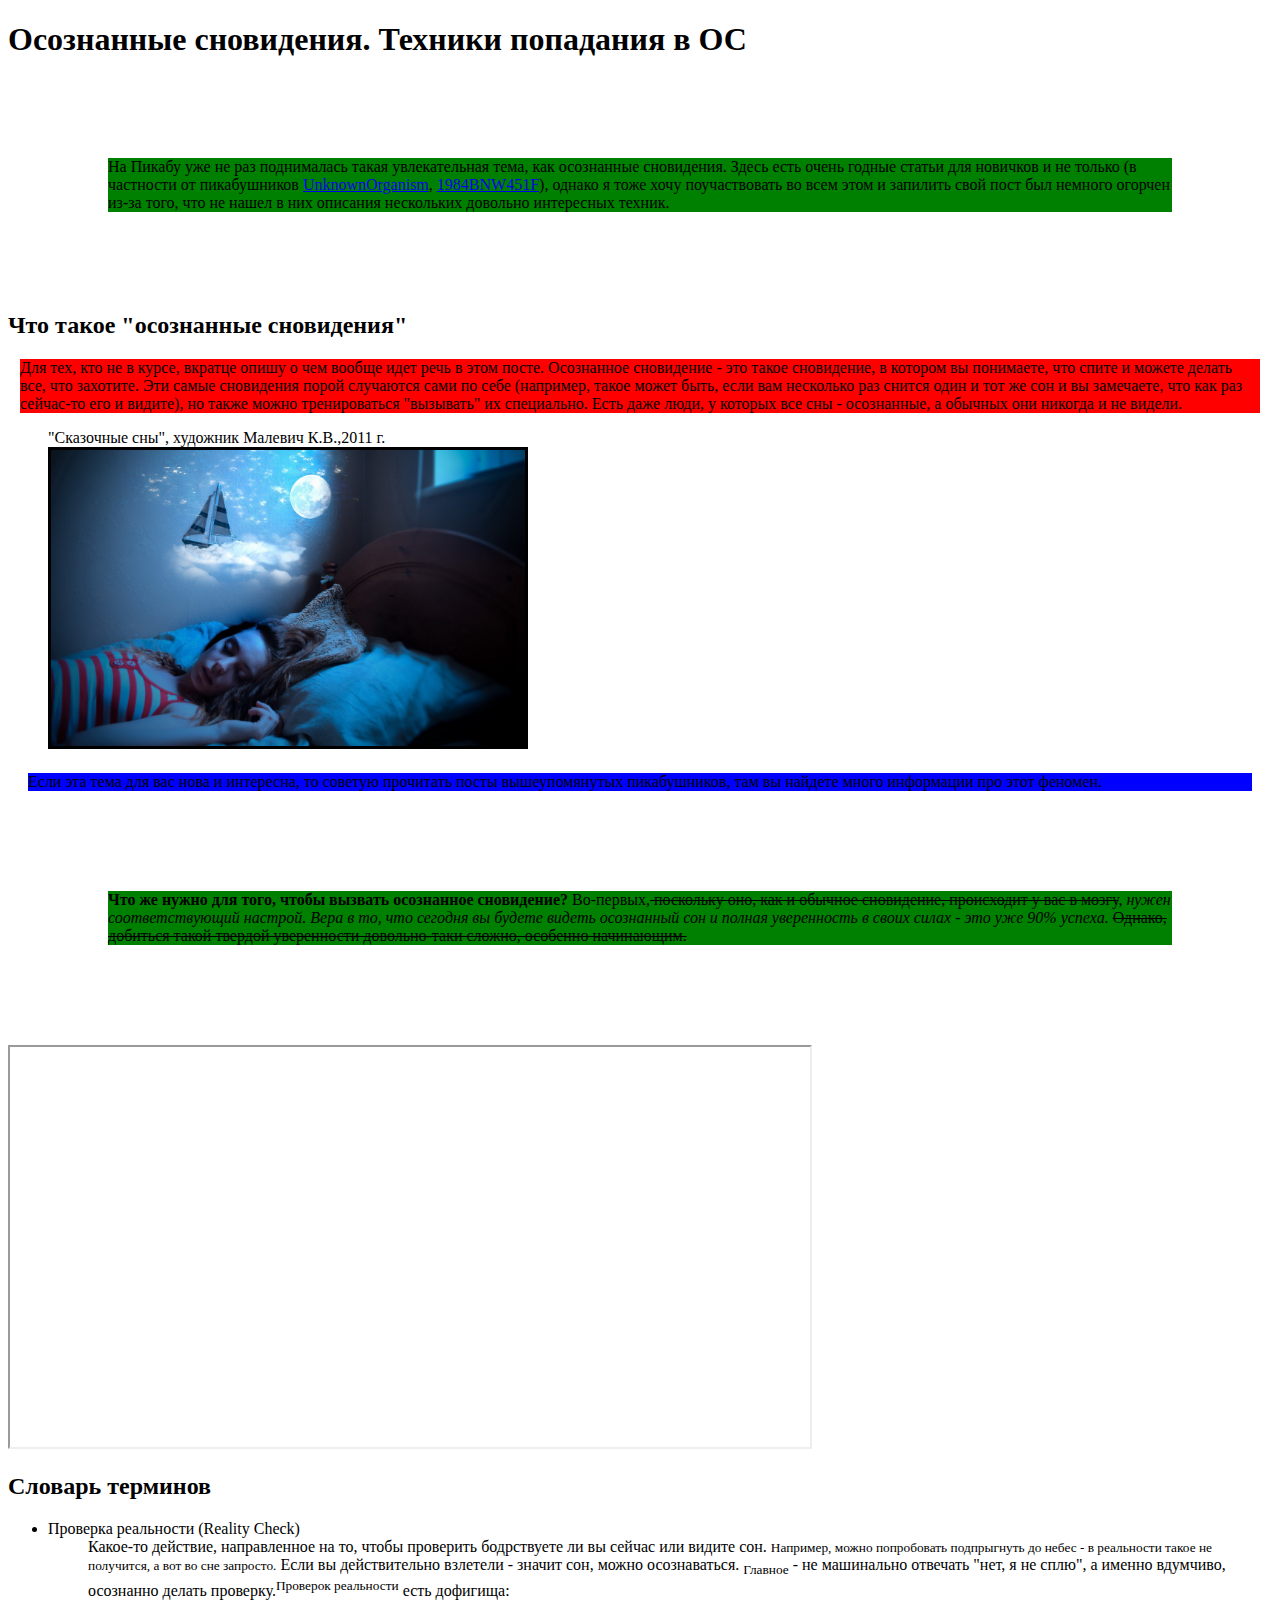
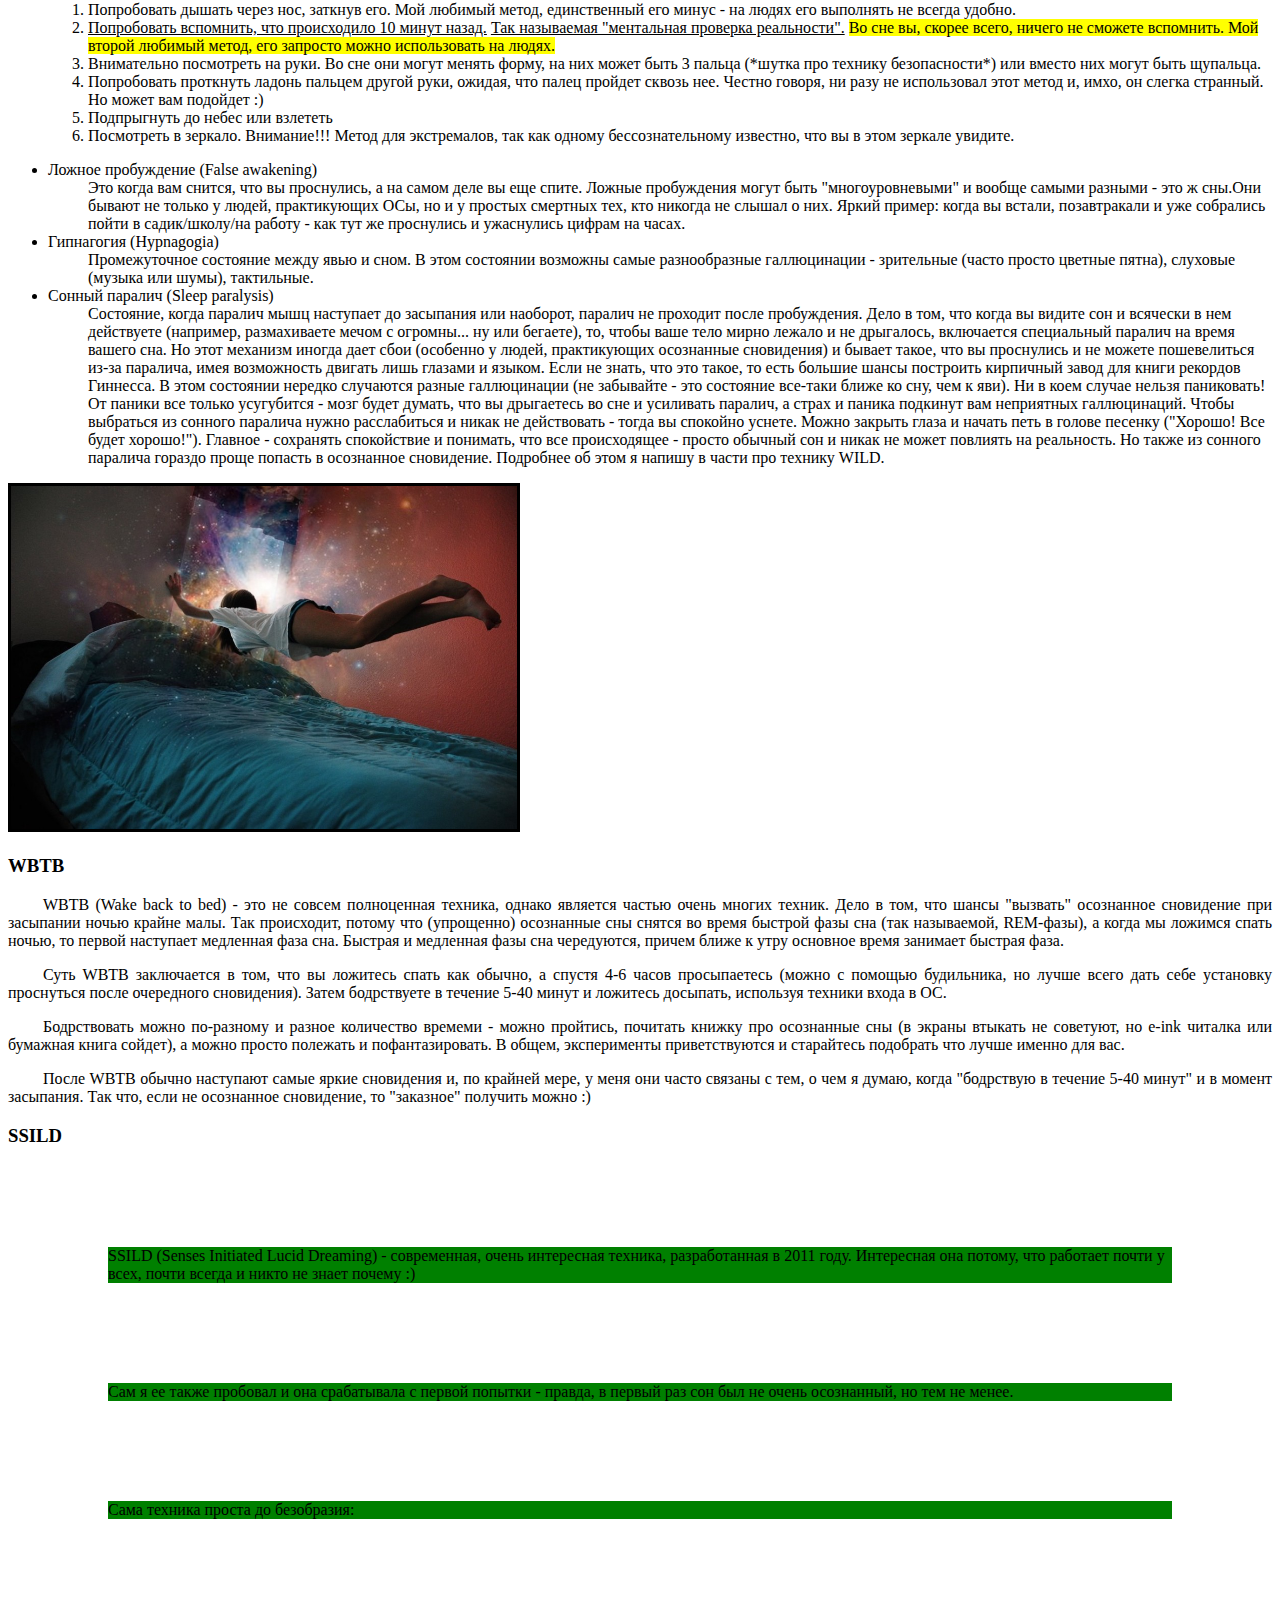
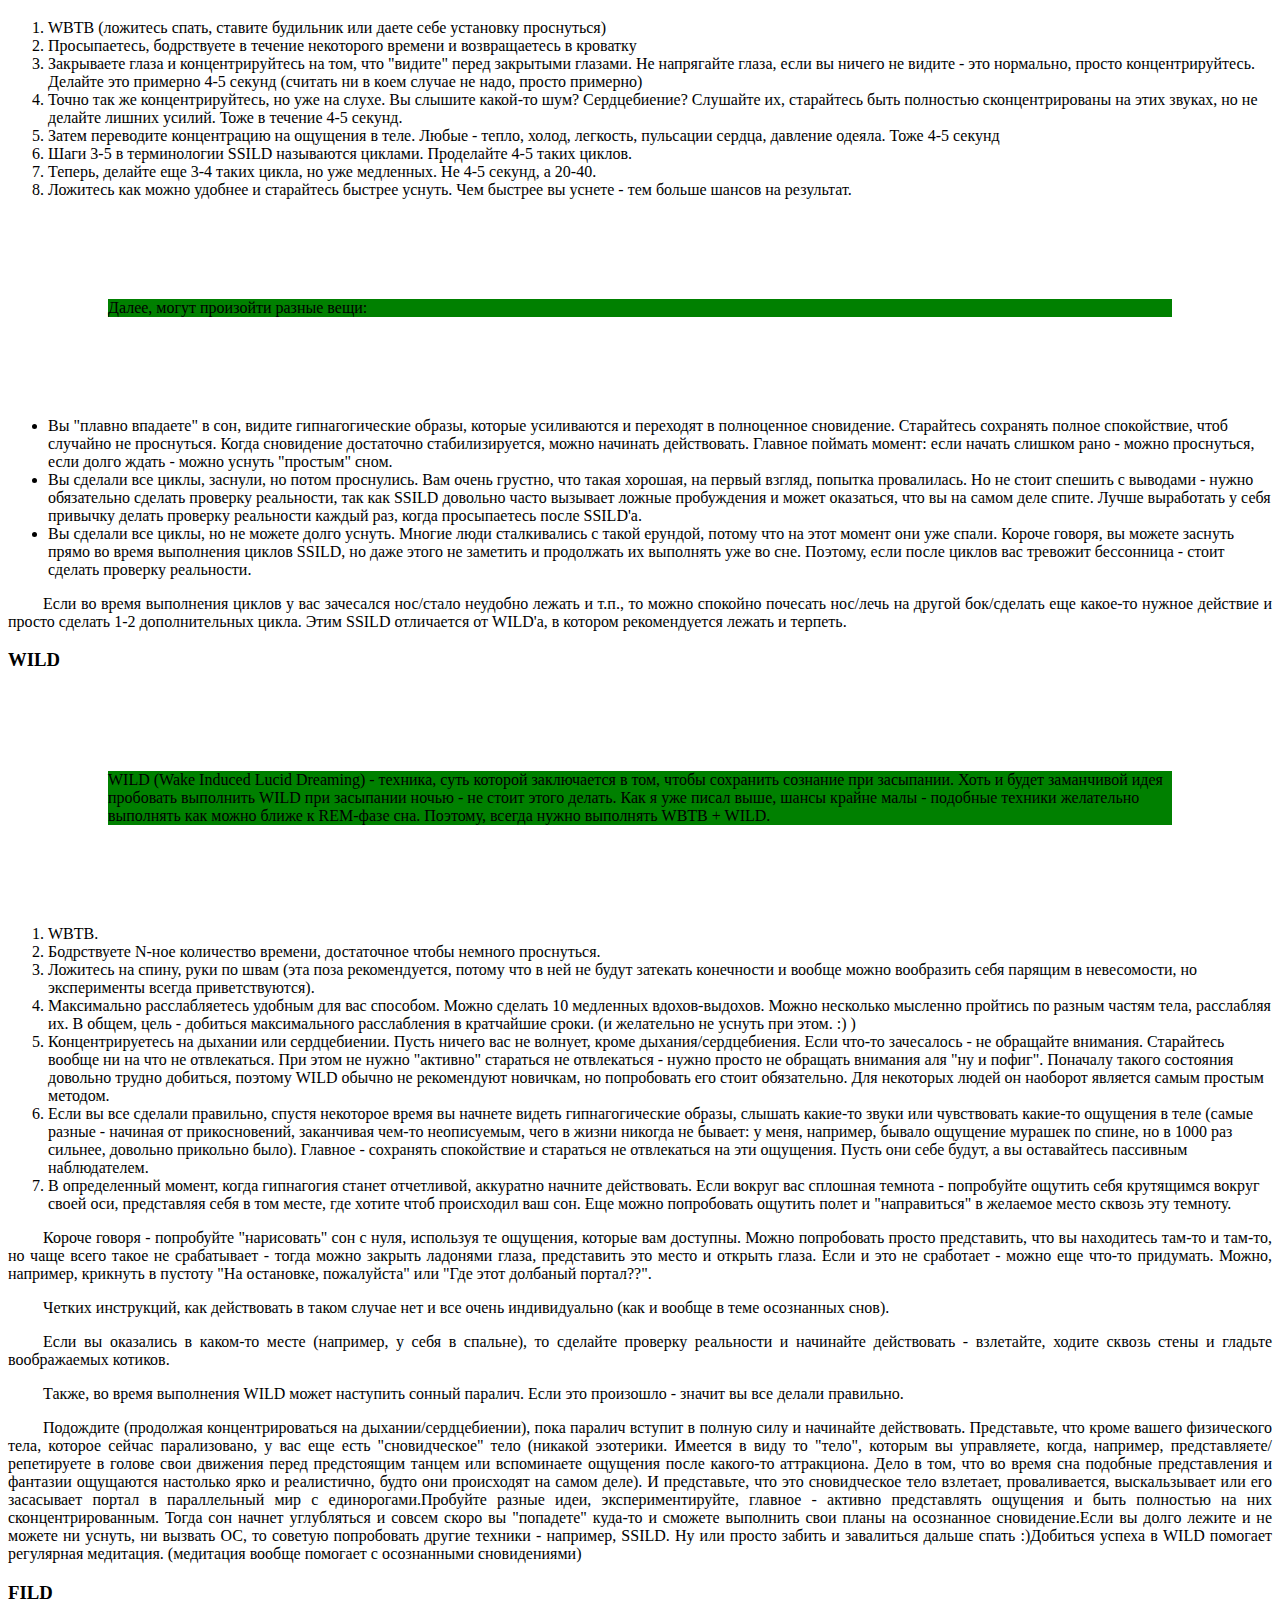
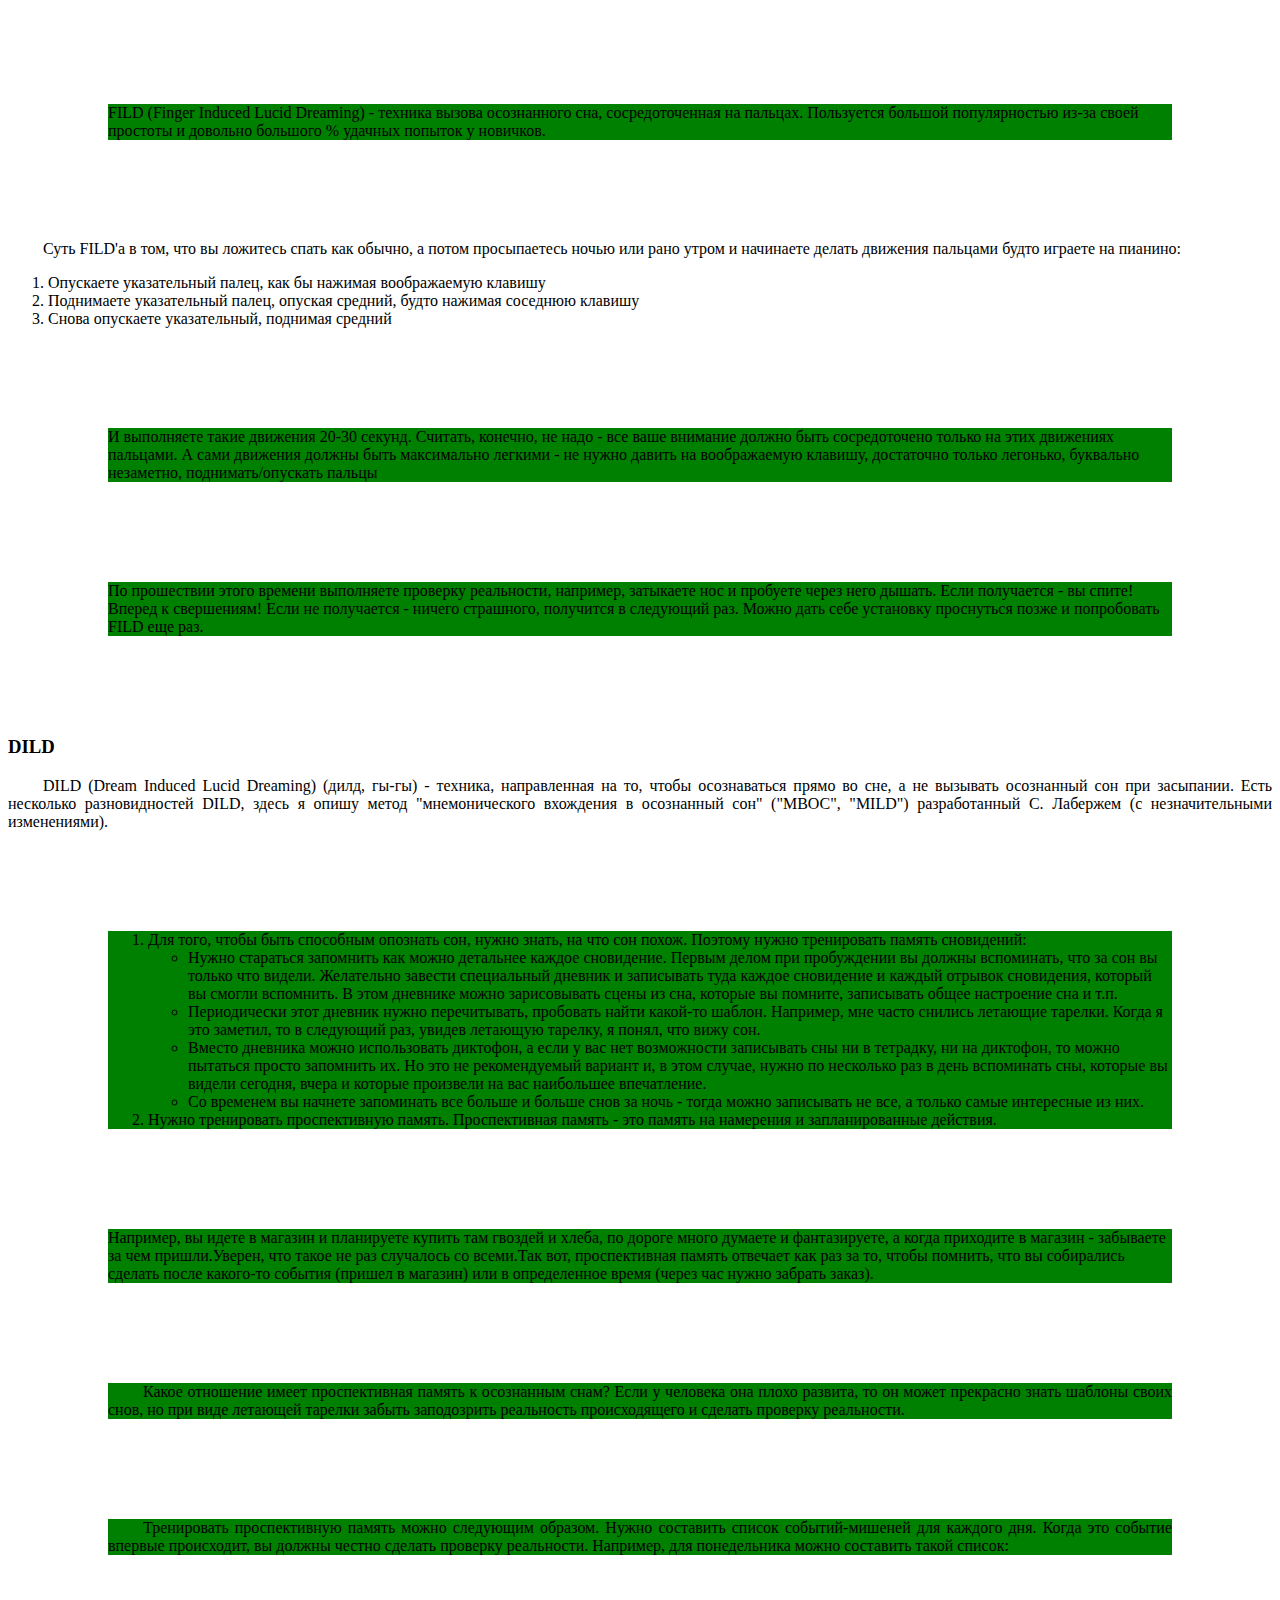
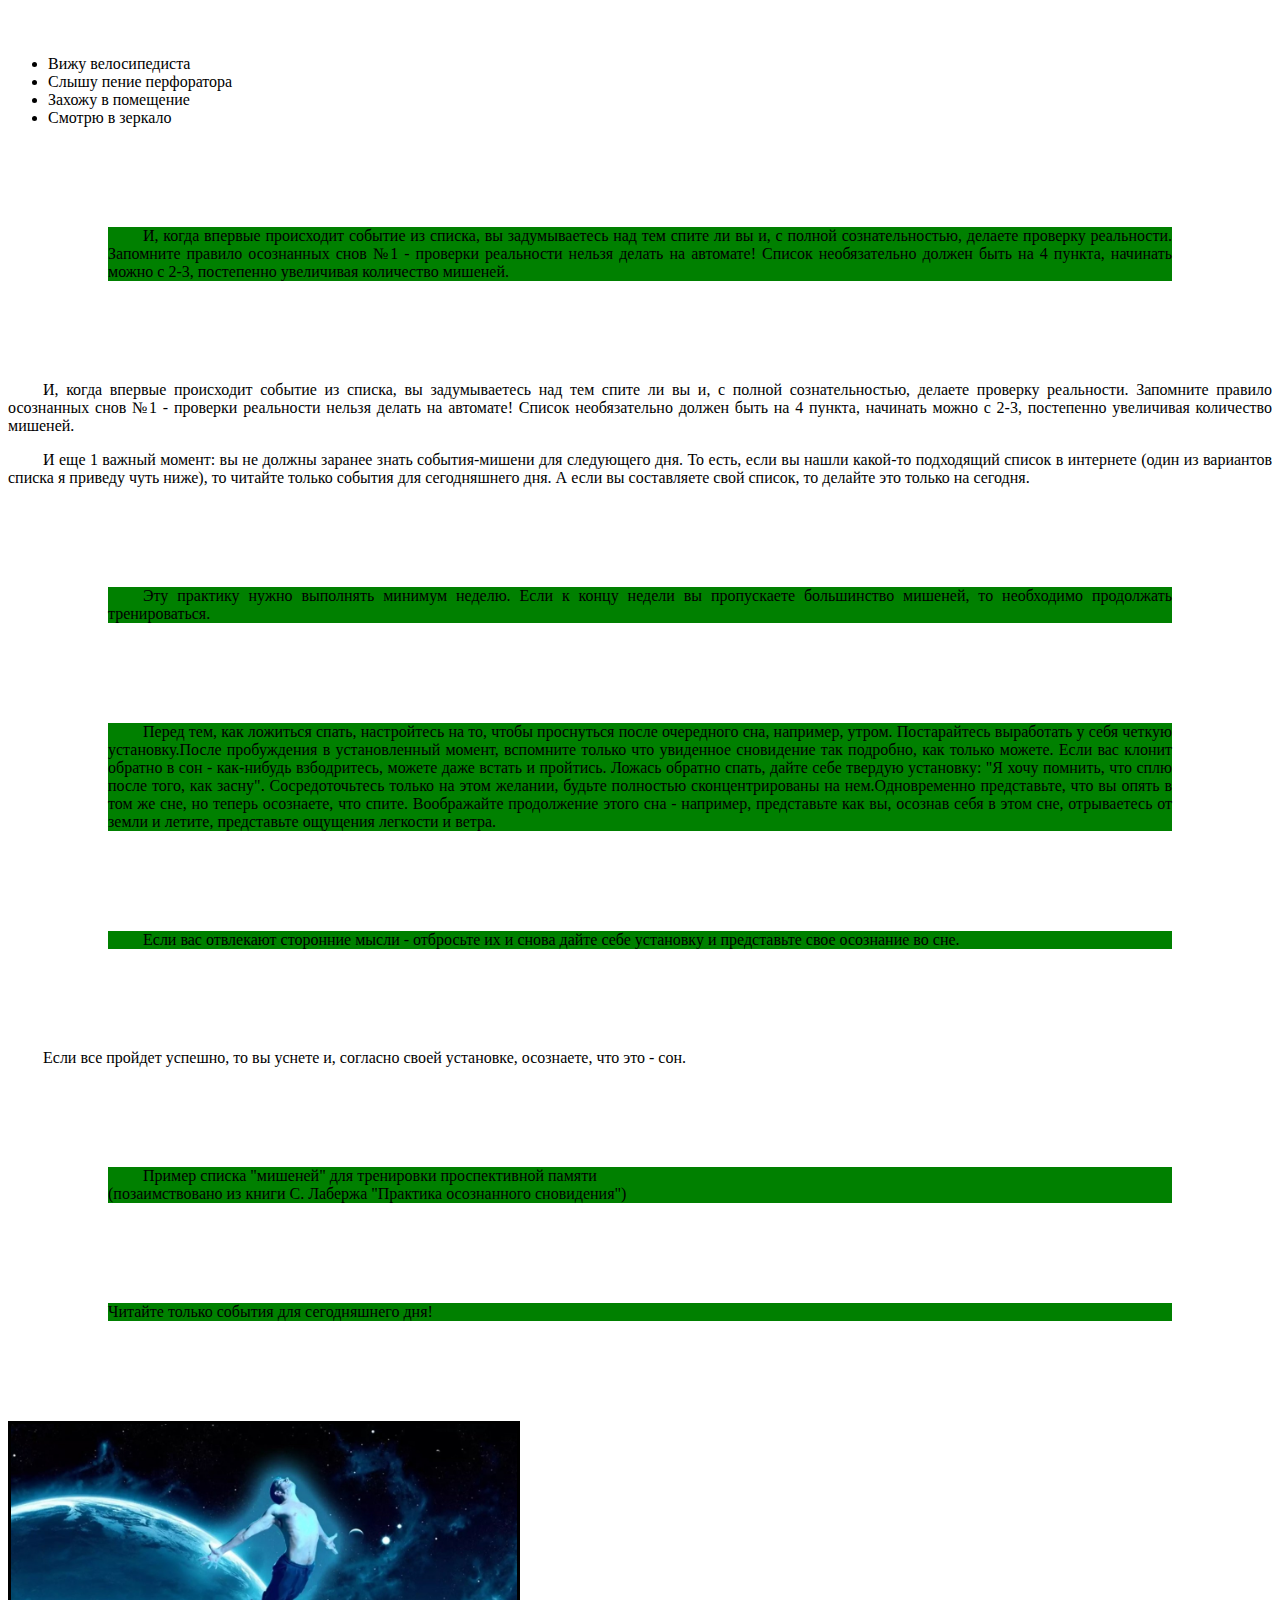
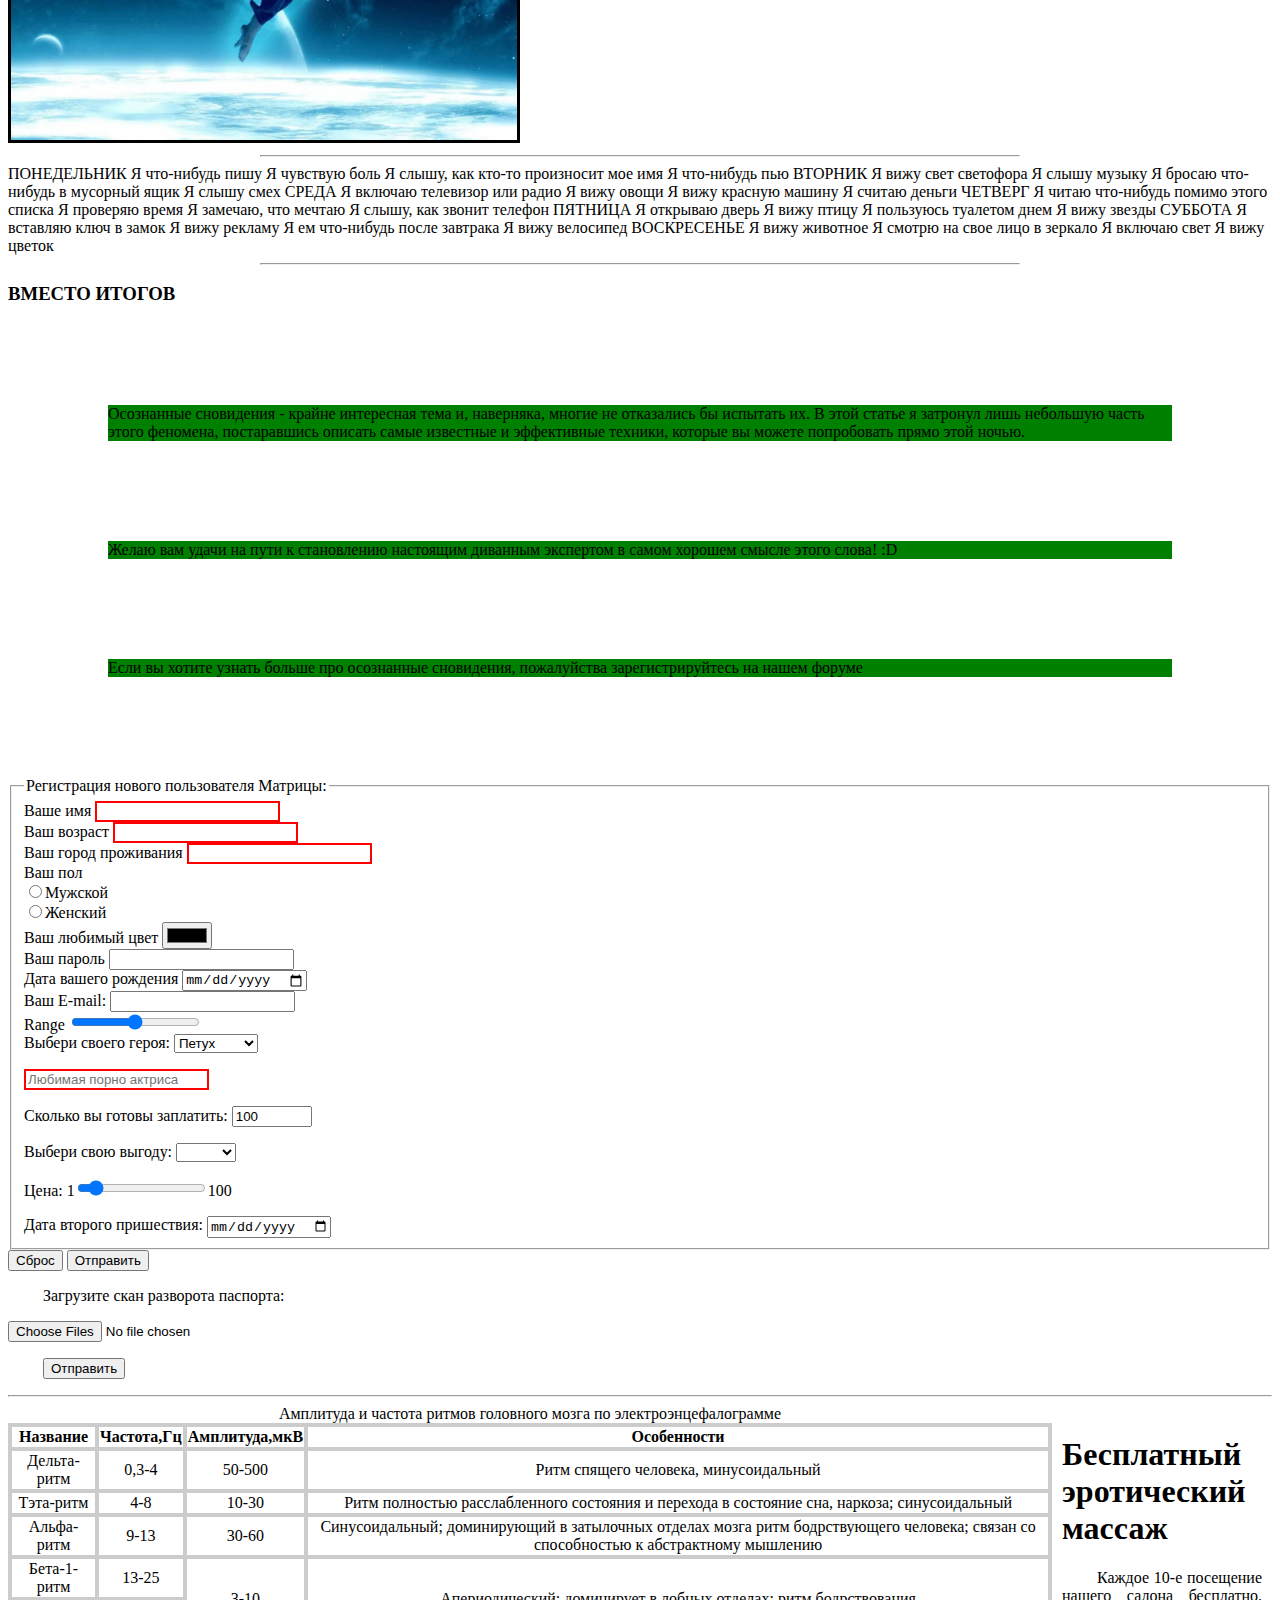
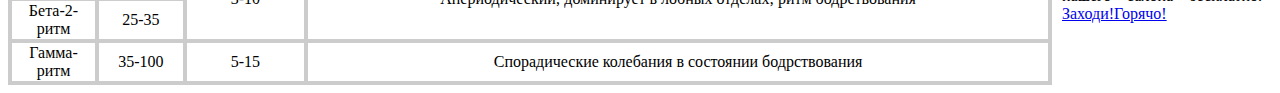
<file: dreamon/index.html>
<!DOCTYPE html>
<meta charset="UTF-8">
<meta name="description" content="Осознанные сновидения">
<meta name="author" content="Roman Shevelyov">
<!--<base href="content/">
<div><p><span>-->
<html>
	<head>
		<link rel="stylesheet" type="text/css" href="styles.css"/>
		<title>Осознанные сновидения</title>
	</head>
	<body>
		<h1>Осознанные сновидения. Техники попадания в ОС</h1>
		<div>На Пикабу уже не раз поднималась такая увлекательная тема, как осознанные сновидения. Здесь есть очень годные статьи для новичков и не только (в частности от пикабушников <a href="https://pikabu.ru/profile/UnknownOrganism" target="_blank">UnknownOrganism</a>, <a href="https://pikabu.ru/profile/1984BNW451F" target="_blank">1984BNW451F</a>), однако я тоже хочу поучаствовать во всем этом и запилить свой пост был немного огорчен из-за того, что не нашел в них описания нескольких довольно интересных техник.</div>
		<h2>Что такое "осознанные сновидения"</h2>
		<div class="redbox">Для тех, кто не в курсе, вкратце опишу о чем вообще идет речь в этом посте. Осознанное сновидение - это такое сновидение, в котором вы понимаете, что спите и можете делать все, что захотите. Эти самые сновидения порой случаются сами по себе (например, такое может быть, если вам несколько раз снится один и тот же сон и вы замечаете, что как раз сейчас-то его и видите), но также можно тренироваться "вызывать" их специально. Есть даже люди, у которых все сны - осознанные, а обычных они никогда и не видели.</div>

		<figure>
			<figcaption>"Сказочные сны", художник Малевич К.В.,2011 г.</figcaption>
			<img src="media/pic/iuxWJC.jpg" height="40%" width="40%" border="3px" alt="Изображение 1">
		</figure>
		

		<div id="unik">Если эта тема для вас нова и интересна, то советую прочитать посты вышеупомянутых пикабушников, там вы найдете много информации про этот феномен.</div>

		<div><b>Что же нужно для того, чтобы вызвать осознанное сновидение?</b> Во-первых,<del> поскольку оно, как и обычное сновидение, происходит у вас в мозгу</del>, <i>нужен соответствующий настрой.</i> <em>Вера в то, что сегодня вы будете видеть осознанный сон и полная уверенность в своих силах - это уже 90% успеха.</em> <s>Однако, добиться такой твердой уверенности довольно-таки сложно, особенно начинающим.</s></p></div>

		<iframe src="https://ru.wikipedia.org/wiki/%D0%9E%D1%81%D0%BE%D0%B7%D0%BD%D0%B0%D0%BD%D0%BD%D1%8B%D0%B5_%D1%81%D0%BD%D0%BE%D0%B2%D0%B8%D0%B4%D0%B5%D0%BD%D0%B8%D1%8F" width="800" height="400"></iframe>

		<h2>Словарь терминов</h2>
		<dl>
		<ul>
			<li><dt>Проверка реальности (Reality Check)</dt> 
			<dd>Какое-то действие, направленное на то, чтобы проверить бодрствуете ли вы сейчас или видите сон. <small>Например, можно попробовать подпрыгнуть до небес - в реальности такое не получится, а вот во сне запросто.</small> Если вы действительно взлетели - значит сон, можно осознаваться. <sub>Главное</sub> - не машинально отвечать "нет, я не сплю", а именно вдумчиво, осознанно делать проверку.<sup>Проверок реальности</sup> есть дофигища:</dd>
		<ol>
		<li>Попробовать дышать через нос, заткнув его. Мой любимый метод, единственный его минус - на людях его выполнять не всегда удобно.
		</li>

		<li><u>Попробовать вспомнить, что происходило 10 минут назад.</u> <ins>Так называемая "ментальная проверка реальности".</ins> <mark>Во сне вы, скорее всего, ничего не сможете вспомнить. Мой второй любимый метод, его запросто можно использовать на людях.</mark>
		</li>

		<li>Внимательно посмотреть на руки. Во сне они могут менять форму, на них может быть 3 пальца (*шутка про технику безопасности*) или вместо них могут быть щупальца.
		</li>

		<li>Попробовать проткнуть ладонь пальцем другой руки, ожидая, что палец пройдет сквозь нее. Честно говоря, ни разу не использовал этот метод и, имхо, он слегка странный. Но может вам подойдет :)
		</li>

		<li>Подпрыгнуть до небес или взлететь
		</li>

		<li>Посмотреть в зеркало. Внимание!!! Метод для экстремалов, так как одному бессознательному известно, что вы в этом зеркале увидите.</p>
		</li>
		</ol>
			</li>

			<li><dt>Ложное пробуждение (False awakening)</dt>
		<dd>Это когда вам снится, что вы проснулись, а на самом деле вы еще спите. Ложные пробуждения могут быть "многоуровневыми" и вообще самыми разными - это ж сны.Они бывают не только у людей, практикующих ОСы, но и у простых смертных тех, кто никогда не слышал о них. Яркий пример: когда вы встали, позавтракали и уже собрались пойти в садик/школу/на работу - как тут же проснулись и ужаснулись цифрам на часах.</dd></li>



			<li><dt>Гипнагогия (Hypnagogia)</dt>
			<dd>Промежуточное состояние между явью и сном. В этом состоянии возможны самые разнообразные галлюцинации - зрительные (часто просто цветные пятна), слуховые (музыка или шумы), тактильные.</dd></li>



			<li><dt>Сонный паралич (Sleep paralysis)</dt>
		<dd>Состояние, когда паралич мышц наступает до засыпания или наоборот, паралич не проходит после пробуждения. Дело в том, что когда вы видите сон и всячески в нем действуете (например, размахиваете мечом с огромны... ну или бегаете), то, чтобы ваше тело мирно лежало и не дрыгалось, включается специальный паралич на время вашего сна. Но этот механизм иногда дает сбои (особенно у людей, практикующих осознанные сновидения) и бывает такое, что вы проснулись и не можете пошевелиться из-за паралича, имея возможность двигать лишь глазами и языком. Если не знать, что это такое, то есть большие шансы построить кирпичный завод для книги рекордов Гиннесса. В этом состоянии нередко случаются разные галлюцинации (не забывайте - это состояние все-таки ближе ко сну, чем к яви). Ни в коем случае нельзя паниковать! От паники все только усугубится - мозг будет думать, что вы дрыгаетесь во сне и усиливать паралич, а страх и паника подкинут вам неприятных галлюцинаций. Чтобы выбраться из сонного паралича нужно расслабиться и никак не действовать - тогда вы спокойно уснете. Можно закрыть глаза и начать петь в голове песенку ("Хорошо! Все будет хорошо!"). Главное - сохранять спокойствие и понимать, что все происходящее - просто обычный сон и никак не может повлиять на реальность. Но также из сонного паралича гораздо проще попасть в осознанное сновидение. Подробнее об этом я напишу в части про технику WILD.</dd>
			</li>
		</ul>
	</dl>
		<img src="media/pic/3098.jpg" height="40%" width="40%" border="3px" alt="Изображение 2">
		<h3>WBTB</h3>
		<p>WBTB (Wake back to bed) - это не совсем полноценная техника, однако является частью очень многих техник. Дело в том, что шансы "вызвать" осознанное сновидение при засыпании ночью крайне малы. Так происходит, потому что (упрощенно) осознанные сны снятся во время быстрой фазы сна (так называемой, REM-фазы), а когда мы ложимся спать ночью, то первой наступает медленная фаза сна. Быстрая и медленная фазы сна чередуются, причем ближе к утру основное время занимает быстрая фаза.</p>

		<p>Суть WBTB заключается в том, что вы ложитесь спать как обычно, а спустя 4-6 часов просыпаетесь (можно с помощью будильника, но лучше всего дать себе установку проснуться после очередного сновидения). Затем бодрствуете в течение 5-40 минут и ложитесь досыпать, используя техники входа в ОС.</p>

		<p>Бодрствовать можно по-разному и разное количество времеми - можно пройтись, почитать книжку про осознанные сны (в экраны втыкать не советуют, но e-ink читалка или бумажная книга сойдет), а можно просто полежать и пофантазировать. В общем, эксперименты приветствуются и старайтесь подобрать что лучше именно для вас.</p>

		<p>После WBTB обычно наступают самые яркие сновидения и, по крайней мере, у меня они часто связаны с тем, о чем я думаю, когда "бодрствую в течение 5-40 минут" и в момент засыпания. Так что, если не осознанное сновидение, то "заказное" получить можно :)</p>

		<h3>SSILD</h3>
		<div>SSILD (Senses Initiated Lucid Dreaming) - современная, очень интересная техника, разработанная в 2011 году. Интересная она потому, что работает почти у всех, почти всегда и никто не знает почему :)</div>

		<div>Сам я ее также пробовал и она срабатывала с первой попытки - правда, в первый раз сон был не очень осознанный, но тем не менее.</div>

		<div>Сама техника проста до безобразия:</div>
		<ol>
			<li>WBTB (ложитесь спать, ставите будильник или даете себе установку проснуться)</li>
			<li>Просыпаетесь, бодрствуете в течение некоторого времени и возвращаетесь в кроватку</li>
			<li>Закрываете глаза и концентрируйтесь на том, что "видите" перед закрытыми глазами. Не напрягайте глаза, если вы ничего не видите - это нормально, просто концентрируйтесь. Делайте это примерно 4-5 секунд (считать ни в коем случае не надо, просто примерно)</li>
			<li>Точно так же концентрируйтесь, но уже на слухе. Вы слышите какой-то шум? Сердцебиение? Слушайте их, старайтесь быть полностью сконцентрированы на этих звуках, но не делайте лишних усилий. Тоже в течение 4-5 секунд.</li>
			<li>Затем переводите концентрацию на ощущения в теле. Любые - тепло, холод, легкость, пульсации сердца, давление одеяла. Тоже 4-5 секунд</li>
			<li>Шаги 3-5 в терминологии SSILD называются циклами. Проделайте 4-5 таких циклов.</li>
			<li>Теперь, делайте еще 3-4 таких цикла, но уже медленных. Не 4-5 секунд, а 20-40.</li>
			<li>Ложитесь как можно удобнее и старайтесь быстрее уснуть. Чем быстрее вы уснете - тем больше шансов на результат.</li>
		</ol>
		<div>Далее, могут произойти разные вещи:</div>
		<ul>
			<li>Вы "плавно впадаете" в сон, видите гипнагогические образы, которые усиливаются и переходят в полноценное сновидение. Старайтесь сохранять полное спокойствие, чтоб случайно не проснуться. Когда сновидение достаточно стабилизируется, можно начинать действовать. Главное поймать момент: если начать слишком рано - можно проснуться, если долго ждать - можно уснуть "простым" сном.</li>
			<li>Вы сделали все циклы, заснули, но потом проснулись. Вам очень грустно, что такая хорошая, на первый взгляд, попытка провалилась. Но не стоит спешить с выводами - нужно обязательно сделать проверку реальности, так как SSILD довольно часто вызывает ложные пробуждения и может оказаться, что вы на самом деле спите. Лучше выработать у себя привычку делать проверку реальности каждый раз, когда просыпаетесь после SSILD'а.</li>
			<li>Вы сделали все циклы, но не можете долго уснуть. Многие люди сталкивались с такой ерундой, потому что на этот момент они уже спали. Короче говоря, вы можете заснуть прямо во время выполнения циклов SSILD, но даже этого не заметить и продолжать их выполнять уже во сне. Поэтому, если после циклов вас тревожит бессонница - стоит сделать проверку реальности.</li>
		</ul>
		<p>Если во время выполнения циклов у вас зачесался нос/стало неудобно лежать и т.п., то можно спокойно почесать нос/лечь на другой бок/сделать еще какое-то нужное действие и просто сделать 1-2 дополнительных цикла. Этим SSILD отличается от WILD'а, в котором рекомендуется лежать и терпеть.</p>

		<h3>WILD</h3>
		<div>WILD (Wake Induced Lucid Dreaming) - техника, суть которой заключается в том, чтобы сохранить сознание при засыпании. Хоть и будет заманчивой идея пробовать выполнить WILD при засыпании ночью - не стоит этого делать. Как я уже писал выше, шансы крайне малы - подобные техники желательно выполнять как можно ближе к REM-фазе сна. Поэтому, всегда нужно выполнять WBTB + WILD.</div>
		<ol>
			<li>WBTB.</li>
			<li>Бодрствуете N-ное количество времени, достаточное чтобы немного проснуться.</li>
			<li>Ложитесь на спину, руки по швам (эта поза рекомендуется, потому что в ней не будут затекать конечности и вообще можно вообразить себя парящим в невесомости, но эксперименты всегда приветствуются).</li>
			<li>Максимально расслабляетесь удобным для вас способом. Можно сделать 10 медленных вдохов-выдохов. Можно несколько мысленно пройтись по разным частям тела, расслабляя их. В общем, цель - добиться максимального расслабления в кратчайшие сроки. (и желательно не уснуть при этом. :) )</li>
			<li>Концентрируетесь на дыхании или сердцебиении. Пусть ничего вас не волнует, кроме дыхания/сердцебиения. Если что-то зачесалось - не обращайте внимания. Старайтесь вообще ни на что не отвлекаться. При этом не нужно "активно" стараться не отвлекаться - нужно просто не обращать внимания аля "ну и пофиг". Поначалу такого состояния довольно трудно добиться, поэтому WILD обычно не рекомендуют новичкам, но попробовать его стоит обязательно. Для некоторых людей он наоборот является самым простым методом.</li>
			<li>Если вы все сделали правильно, спустя некоторое время вы начнете видеть гипнагогические образы, слышать какие-то звуки или чувствовать какие-то ощущения в теле (самые разные - начиная от прикосновений, заканчивая чем-то неописуемым, чего в жизни никогда не бывает: у меня, например, бывало ощущение мурашек по спине, но в 1000 раз сильнее, довольно прикольно было). Главное - сохранять спокойствие и стараться не отвлекаться на эти ощущения. Пусть они себе будут, а вы оставайтесь пассивным наблюдателем.</li>
			<li>В определенный момент, когда гипнагогия станет отчетливой, аккуратно начните действовать. Если вокруг вас сплошная темнота - попробуйте ощутить себя крутящимся вокруг своей оси, представляя себя в том месте, где хотите чтоб происходил ваш сон. Еще можно попробовать ощутить полет и "направиться" в желаемое место сквозь эту темноту.</li>
		</ol>
		<p>Короче говоря - попробуйте "нарисовать" сон с нуля, используя те ощущения, которые вам доступны. Можно попробовать просто представить, что вы находитесь там-то и там-то, но чаще всего такое не срабатывает - тогда можно закрыть ладонями глаза, представить это место и открыть глаза. Если и это не сработает - можно еще что-то придумать. Можно, например, крикнуть в пустоту "На остановке, пожалуйста" или "Где этот долбаный портал??".</p>
		<p>Четких инструкций, как действовать в таком случае нет и все очень индивидуально (как и вообще в теме осознанных снов).</p>
		<p>Если вы оказались в каком-то месте (например, у себя в спальне), то сделайте проверку реальности и начинайте действовать - взлетайте, ходите сквозь стены и гладьте воображаемых котиков.</p>
		<p>Также, во время выполнения WILD может наступить сонный паралич. Если это произошло - значит вы все делали правильно.</p>
		<p>Подождите (продолжая концентрироваться на дыхании/сердцебиении), пока паралич вступит в полную силу и начинайте действовать.
		Представьте, что кроме вашего физического тела, которое сейчас парализовано, у вас еще есть "сновидческое" тело (никакой эзотерики. Имеется в виду то "тело", которым вы управляете, когда, например, представляете/репетируете в голове свои движения перед предстоящим танцем или вспоминаете ощущения после какого-то аттракциона. Дело в том, что во время сна подобные представления и фантазии ощущаются настолько ярко и реалистично, будто они происходят на самом деле). И представьте, что это сновидческое тело взлетает, проваливается, выскальзывает или его засасывает портал в параллельный мир с единорогами.Пробуйте разные идеи, экспериментируйте, главное - активно представлять ощущения и быть полностью на них сконцентрированным. Тогда сон начнет углубляться и совсем скоро вы "попадете" куда-то и сможете выполнить свои планы на осознанное сновидение.Если вы долго лежите и не можете ни уснуть, ни вызвать ОС, то советую попробовать другие техники - например, SSILD. Ну или просто забить и завалиться дальше спать :)Добиться успеха в WILD помогает регулярная медитация. (медитация вообще помогает с осознанными сновидениями)</p>

		<h3>FILD</h3>
		<div>FILD (Finger Induced Lucid Dreaming) - техника вызова осознанного сна, сосредоточенная на пальцах. Пользуется большой популярностью из-за своей простоты и довольно большого % удачных попыток у новичков.</div>
		<p>Суть FILD'а в том, что вы ложитесь спать как обычно, а потом просыпаетесь ночью или рано утром и начинаете делать движения пальцами будто играете на пианино:</p>	
			<ol>
		<li>Опускаете указательный палец, как бы нажимая воображаемую клавишу</li>
		<li>Поднимаете указательный палец, опуская средний, будто нажимая соседнюю клавишу</li>
		<li>Снова опускаете указательный, поднимая средний</li>
			</ol></div>
		<div>И выполняете такие движения 20-30 секунд. Считать, конечно, не надо - все ваше внимание должно быть сосредоточено только на этих движениях пальцами. А сами движения должны быть максимально легкими - не нужно давить на воображаемую клавишу, достаточно только легонько, буквально незаметно, поднимать/опускать пальцы</div>
		<div>По прошествии этого времени выполняете проверку реальности, например, затыкаете нос и пробуете через него дышать. Если получается - вы спите! Вперед к свершениям! Если не получается - ничего страшного, получится в следующий раз. Можно дать себе установку проснуться позже и попробовать FILD еще раз.</div>

		<h3>DILD</h3>
		<p>DILD (Dream Induced Lucid Dreaming) (дилд, гы-гы) - техника, направленная на то, чтобы осознаваться прямо во сне, а не вызывать осознанный сон при засыпании. Есть несколько разновидностей DILD, здесь я опишу метод "мнемонического вхождения в осознанный сон" ("МВОС", "MILD") разработанный С. Лабержем (с незначительными изменениями).</p>

		<div>
			<ol>
		<li>Для того, чтобы быть способным опознать сон, нужно знать, на что сон похож. Поэтому нужно тренировать память сновидений:
			<ul>
			<li>Нужно стараться запомнить как можно детальнее каждое сновидение. Первым делом при пробуждении вы должны вспоминать, что за сон вы только что видели. Желательно завести специальный дневник и записывать туда каждое сновидение и каждый отрывок сновидения, который вы смогли вспомнить. В этом дневнике можно зарисовывать сцены из сна, которые вы помните, записывать общее настроение сна и т.п. </li>

			<li>Периодически этот дневник нужно перечитывать, пробовать найти какой-то шаблон. Например, мне часто снились летающие тарелки. Когда я это заметил, то в следующий раз, увидев летающую тарелку, я понял, что вижу сон.</li>

			<li>Вместо дневника можно использовать диктофон, а если у вас нет возможности записывать сны ни в тетрадку, ни на диктофон, то можно пытаться просто запомнить их. Но это не рекомендуемый вариант и, в этом случае, нужно по несколько раз в день вспоминать сны, которые вы видели сегодня, вчера и которые произвели на вас наибольшее впечатление.</li>

			<li>Со временем вы начнете запоминать все больше и больше снов за ночь - тогда можно записывать не все, а только самые интересные из них.</li></ul></li>



		<li>Нужно тренировать проспективную память. Проспективная память - это память на намерения и запланированные действия.</li></div>

		<div>Например, вы идете в магазин и планируете купить там гвоздей и хлеба, по дороге много думаете и фантазируете, а когда приходите в магазин - забываете за чем пришли.Уверен, что такое не раз случалось со всеми.Так вот, проспективная память отвечает как раз за то, чтобы помнить, что вы собирались сделать после какого-то события (пришел в магазин) или в определенное время (через час нужно забрать заказ).</div>

		<div><p>Какое отношение имеет проспективная память к осознанным снам? Если у человека она плохо развита, то он может прекрасно знать шаблоны своих снов, но при виде летающей тарелки забыть заподозрить реальность происходящего и сделать проверку реальности.</p></div>

		<div><p>Тренировать проспективную память можно следующим образом. Нужно составить список событий-мишеней для каждого дня. Когда это событие впервые происходит, вы должны честно сделать проверку реальности. Например, для понедельника можно составить такой список:</p></div>
			<ul>
				<li>Вижу велосипедиста

				<li>Слышу пение перфоратора

				<li>Захожу в помещение

				<li>Смотрю в зеркало
			</ul>
		<div><p>И, когда впервые происходит событие из списка, вы задумываетесь над тем спите ли вы и, с полной сознательностью, делаете проверку реальности. Запомните правило осознанных снов №1 - проверки реальности нельзя делать на автомате!
		Список необязательно должен быть на 4 пункта, начинать можно с 2-3, постепенно увеличивая количество мишеней.</p> </div>

		<p>И, когда впервые происходит событие из списка, вы задумываетесь над тем спите ли вы и, с полной сознательностью, делаете проверку реальности. Запомните правило осознанных снов №1 - проверки реальности нельзя делать на автомате!
		Список необязательно должен быть на 4 пункта, начинать можно с 2-3, постепенно увеличивая количество мишеней.</p>

		<p>И еще 1 важный момент: вы не должны заранее знать события-мишени для следующего дня. То есть, если вы нашли какой-то подходящий список в интернете (один из вариантов списка я приведу чуть ниже), то читайте только события для сегодняшнего дня. А если вы составляете свой список, то делайте это только на сегодня.</P>



		<div><p>Эту практику нужно выполнять минимум неделю. Если к концу недели вы пропускаете большинство мишеней, то необходимо продолжать тренироваться.</p></div></li>



		<li><div><p>Перед тем, как ложиться спать, настройтесь на то, чтобы проснуться после очередного сна, например, утром. Постарайтесь выработать у себя четкую установку.После пробуждения в установленный момент, вспомните только что увиденное сновидение так подробно, как только можете. Если вас клонит обратно в сон - как-нибудь взбодритесь, можете даже встать и пройтись. Ложась обратно спать, дайте себе твердую установку: "Я хочу помнить, что сплю после того, как засну". Сосредоточьтесь только на этом желании, будьте полностью сконцентрированы на нем.Одновременно представьте, что вы опять в том же сне, но теперь осознаете, что спите. Воображайте продолжение этого сна - например, представьте как вы, осознав себя в этом сне, отрываетесь от земли и летите, представьте ощущения легкости и ветра.</p></div>

		<div><p>Если вас отвлекают сторонние мысли - отбросьте их и снова дайте себе установку и представьте свое осознание во сне.</p></div>

		<P>Если все пройдет успешно, то вы уснете и, согласно своей установке, осознаете, что это - сон.</p>
			</ol>
		<div><p>Пример списка "мишеней" для тренировки проспективной памяти<br />
		(позаимствовано из книги С. Лабержа "Практика осознанного сновидения")</p></div>

		<div>Читайте только события для сегодняшнего дня!</div>
		<img src="media/pic/000446263.jpg" height="40%" width="40%" border="3px" alt="Изображение 3">
<!--Для blockqoute-->
		<hr width="60%">
		ПОНЕДЕЛЬНИК

		Я что-нибудь пишу

		Я чувствую боль

		Я слышу, как кто-то произносит мое имя

		Я что-нибудь пью



		ВТОРНИК

		Я вижу свет светофора

		Я слышу музыку

		Я бросаю что-нибудь в мусорный ящик

		Я слышу смех



		СРЕДА

		Я включаю телевизор или радио

		Я вижу овощи

		Я вижу красную машину

		Я считаю деньги



		ЧЕТВЕРГ

		Я читаю что-нибудь помимо этого списка

		Я проверяю время

		Я замечаю, что мечтаю

		Я слышу, как звонит телефон



		ПЯТНИЦА

		Я открываю дверь

		Я вижу птицу

		Я пользуюсь туалетом днем

		Я вижу звезды



		СУББОТА

		Я вставляю ключ в замок

		Я вижу рекламу

		Я ем что-нибудь после завтрака

		Я вижу велосипед



		ВОСКРЕСЕНЬЕ

		Я вижу животное

		Я смотрю на свое лицо в зеркало

		Я включаю свет

		Я вижу цветок
		<hr width="60%">
		<h3>ВМЕСТО ИТОГОВ</h3>
		<div>Осознанные сновидения - крайне интересная тема и, наверняка, многие не отказались бы испытать их. В этой статье я затронул лишь небольшую часть этого феномена, постаравшись описать самые известные и эффективные техники, которые вы можете попробовать прямо этой ночью.</div>

		<div>Желаю вам удачи на пути к становлению настоящим диванным экспертом в самом хорошем смысле этого слова! :D</div>

		<div>Если вы хотите узнать больше про осознанные сновидения, пожалуйства зарегистрируйтесь на нашем форуме</div>
		<fieldset>
			<legend>Регистрация нового пользователя Матрицы:</legend>
		<form action="http://ya.ru" method="POST" align="left">
			Ваше имя <input type="text" name="Ваше имя"><br />
			Ваш возраст <input type="text" name="Ваш возраст"><br />
			Ваш город проживания <input type="text" name="Ваш город проживания"><br />
			Ваш пол <br><input type="radio" name="gender" value="male" />Мужской<br />
			<input type="radio" name="gender" value="female" />Женский<br />
			Ваш любимый цвет <input type="color" name="Ваш любимый цвет" /><br />
			Ваш пароль <input type="password" name="пароль"/><br />
			Дата вашего рождения <input type="date" name="Дата рождения"><br />
			Ваш E-mail: <input type="email" name="email"><br />
			Range <input type="range" min="0" max="30" step="1" value="15" name="длина пинуса"><br />
			Выбери своего героя:
			<select size="1" name="hero[]">
				<!--<option disbled>Выбери свою судьбу</option>-->
				<option selected value="Петух">Петух</option>
				<option value="Осел">Осел</option>
				<option value="Собака">Собака</option>
				<option value="Кот">Кот</option>
				<option value="Нарокман">Наркоман</option>
				<option value="Шлюха">Шлюха</option>
			</select><br>
			<p></p>
			<input type="text" name="favstar" placeholder="Любимая порно актриса"
			required="required"><br>
			<p></p>
			<label for="price1">Сколько вы готовы заплатить:</label>
			<input type="number" name="price1" id="price1" min="100" max="99000" step="130" value="100">
			<p></p>
			Выбери свою выгоду:
			<select size="1" name="price">
				<option value="0"></option>
				<option value="15000">15000</option>
				<option value="25000">25000</option>
			</select>
			<p></p>
			<label for="price">Цена:</label> 
    		1<input type="range" step="1" min="0" max="100" value="10" id="price" name="price"/>100<br>
    		<p></p>
    		<label for="date">Дата второго пришествия:</label>
    		<input type="date" name="date" id="date"><br>
    	</fieldset>
			<button type="reset">Сброс</button>
			<button type="submit" formmethod="post" formaction="index.html">Отправить</button>
		</form>

		<form enctype="multipart/form-data" method="post" action="http://localhost:8080/postfile.php">
 		<p>
 		<label for="xfiles">Загрузите скан разворота паспорта:</label><p></p>
  		<input type="file" name="file" id="xfiles"multiple />
 		</p>
 		<p>
  		<input type="submit" value="Отправить" />
 		</p>
</form>
<hr>
<aside style="float: right; width: 200px; margin: 10px";>
	<h1>Бесплатный эротический массаж</h1>
	<p>Каждое 10-е посещение нашего салона бесплатно. <a href="http://richmen24.ru">Заходи!Горячо!</a></p>
</aside>
		<table>
		<caption>Амплитуда и частота ритмов головного мозга по электроэнцефалограмме</caption>
			<tr><th>Название</th><th>Частота,Гц</th><th>Амплитуда,мкВ</th><th>Особенности</th></tr>
			<tr><td>Дельта-ритм</td><td>0,3-4</td><td>50-500</td><td>Ритм спящего человека, минусоидальный</td></tr>
			<tr><td>Тэта-ритм</td><td>4-8</td><td>10-30</td><td>Ритм полностью расслабленного состояния и перехода в состояние сна, наркоза; синусоидальный</td></tr>
			<tr><td>Альфа-ритм</td><td>9-13</td><td>30-60</td><td>Синусоидальный; доминирующий в затылочных отделах мозга ритм бодрствующего человека; связан со способностью к абстрактному мышлению</td></tr>
			<tr><td>Бета-1-ритм</td><td>13-25</td><td rowspan="2">3-10</td><td rowspan="2">Апериодический; доминирует в лобных отделах; ритм бодрствования</td></tr>
			<tr><td>Бета-2-ритм</td><td>25-35</td></tr>
			<tr><td>Гамма-ритм</td><td>35-100</td><td>5-15</td><td>Спорадические колебания в состоянии бодрствования</td></tr>
		</table>





	</body>
</html>
</file>
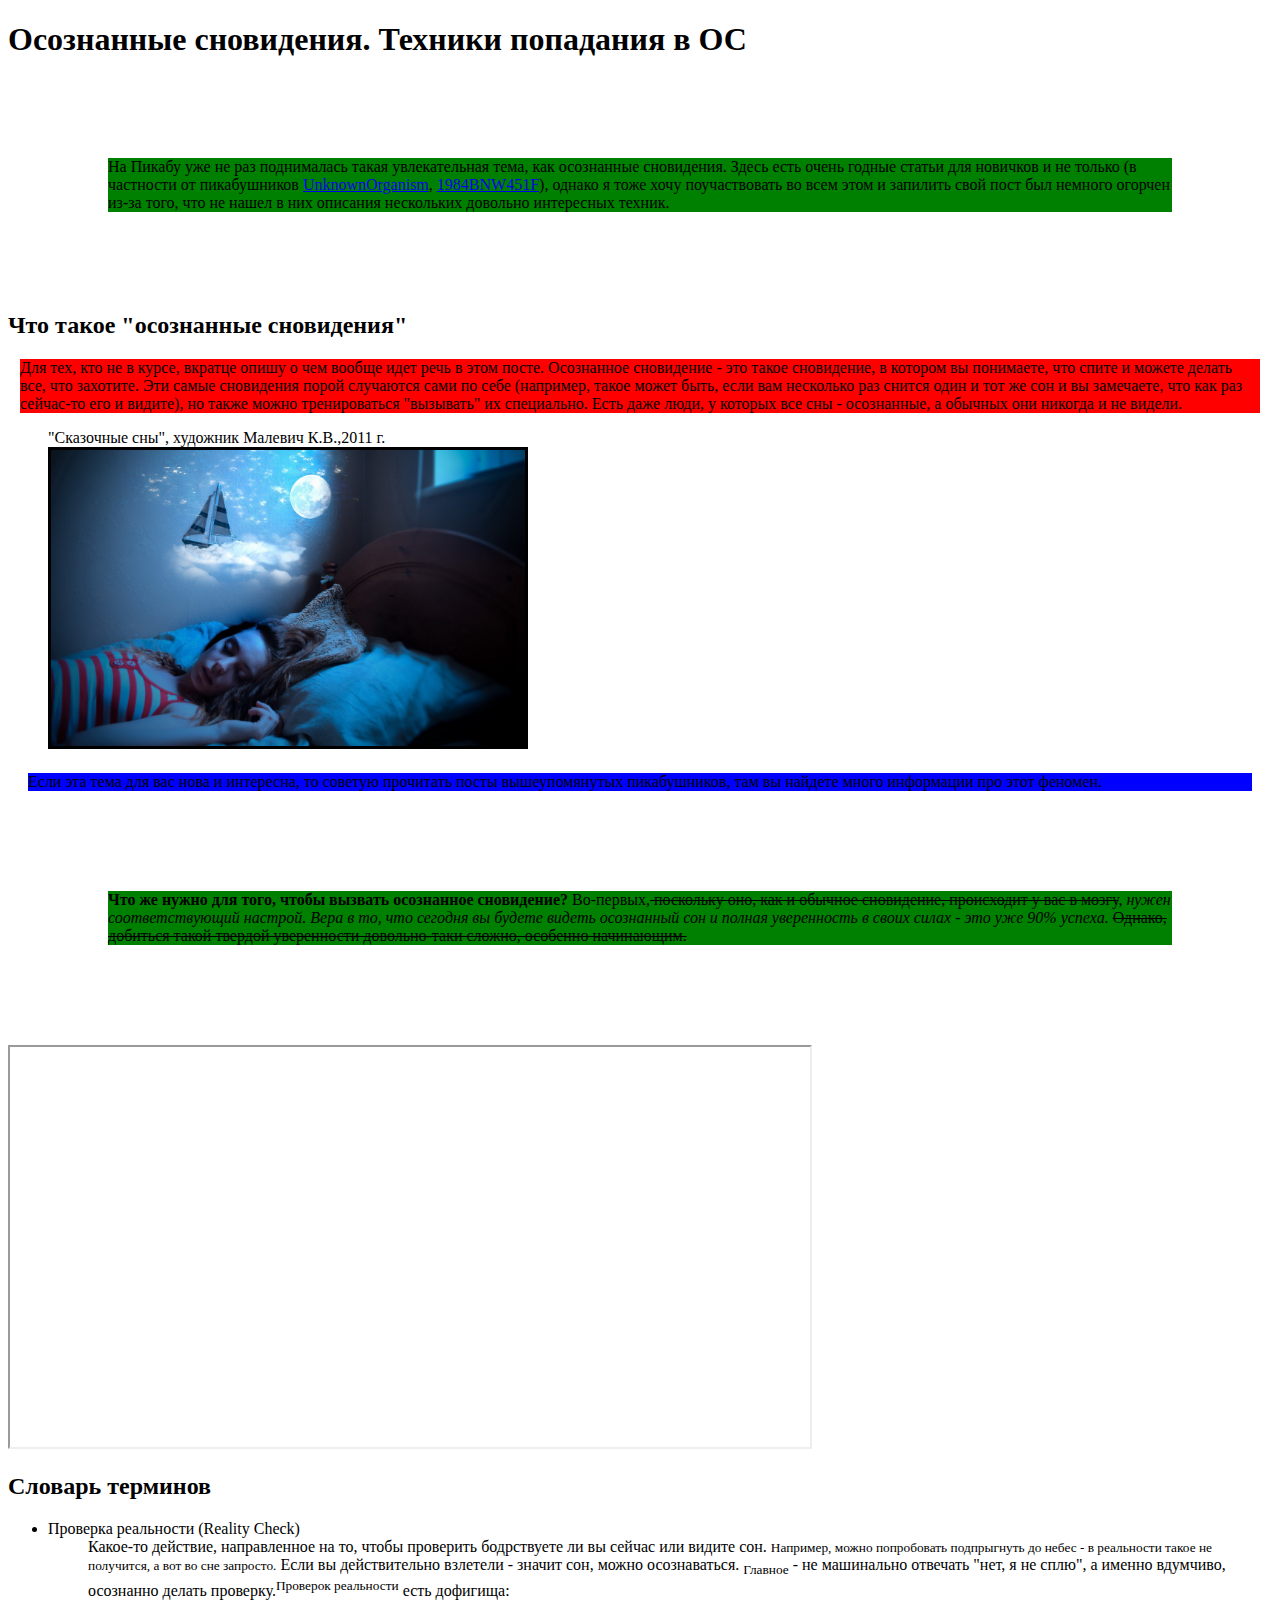
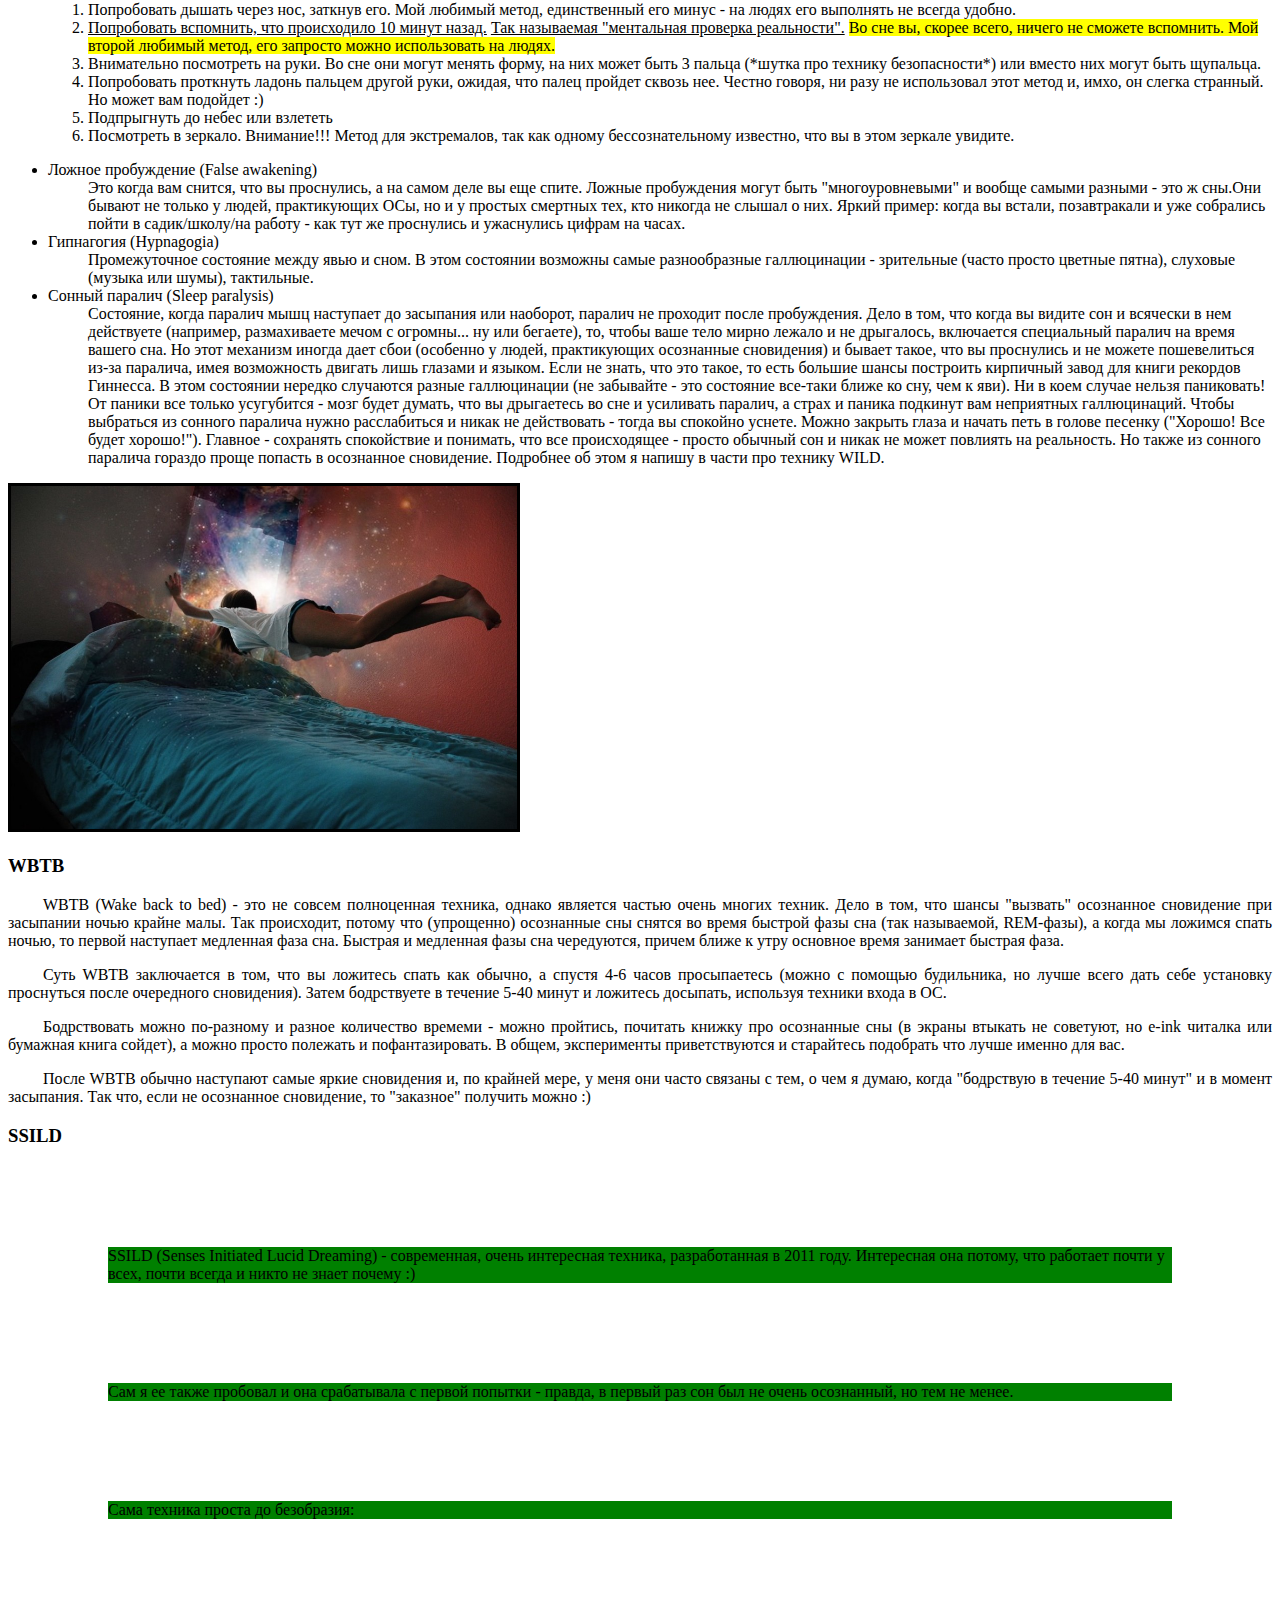
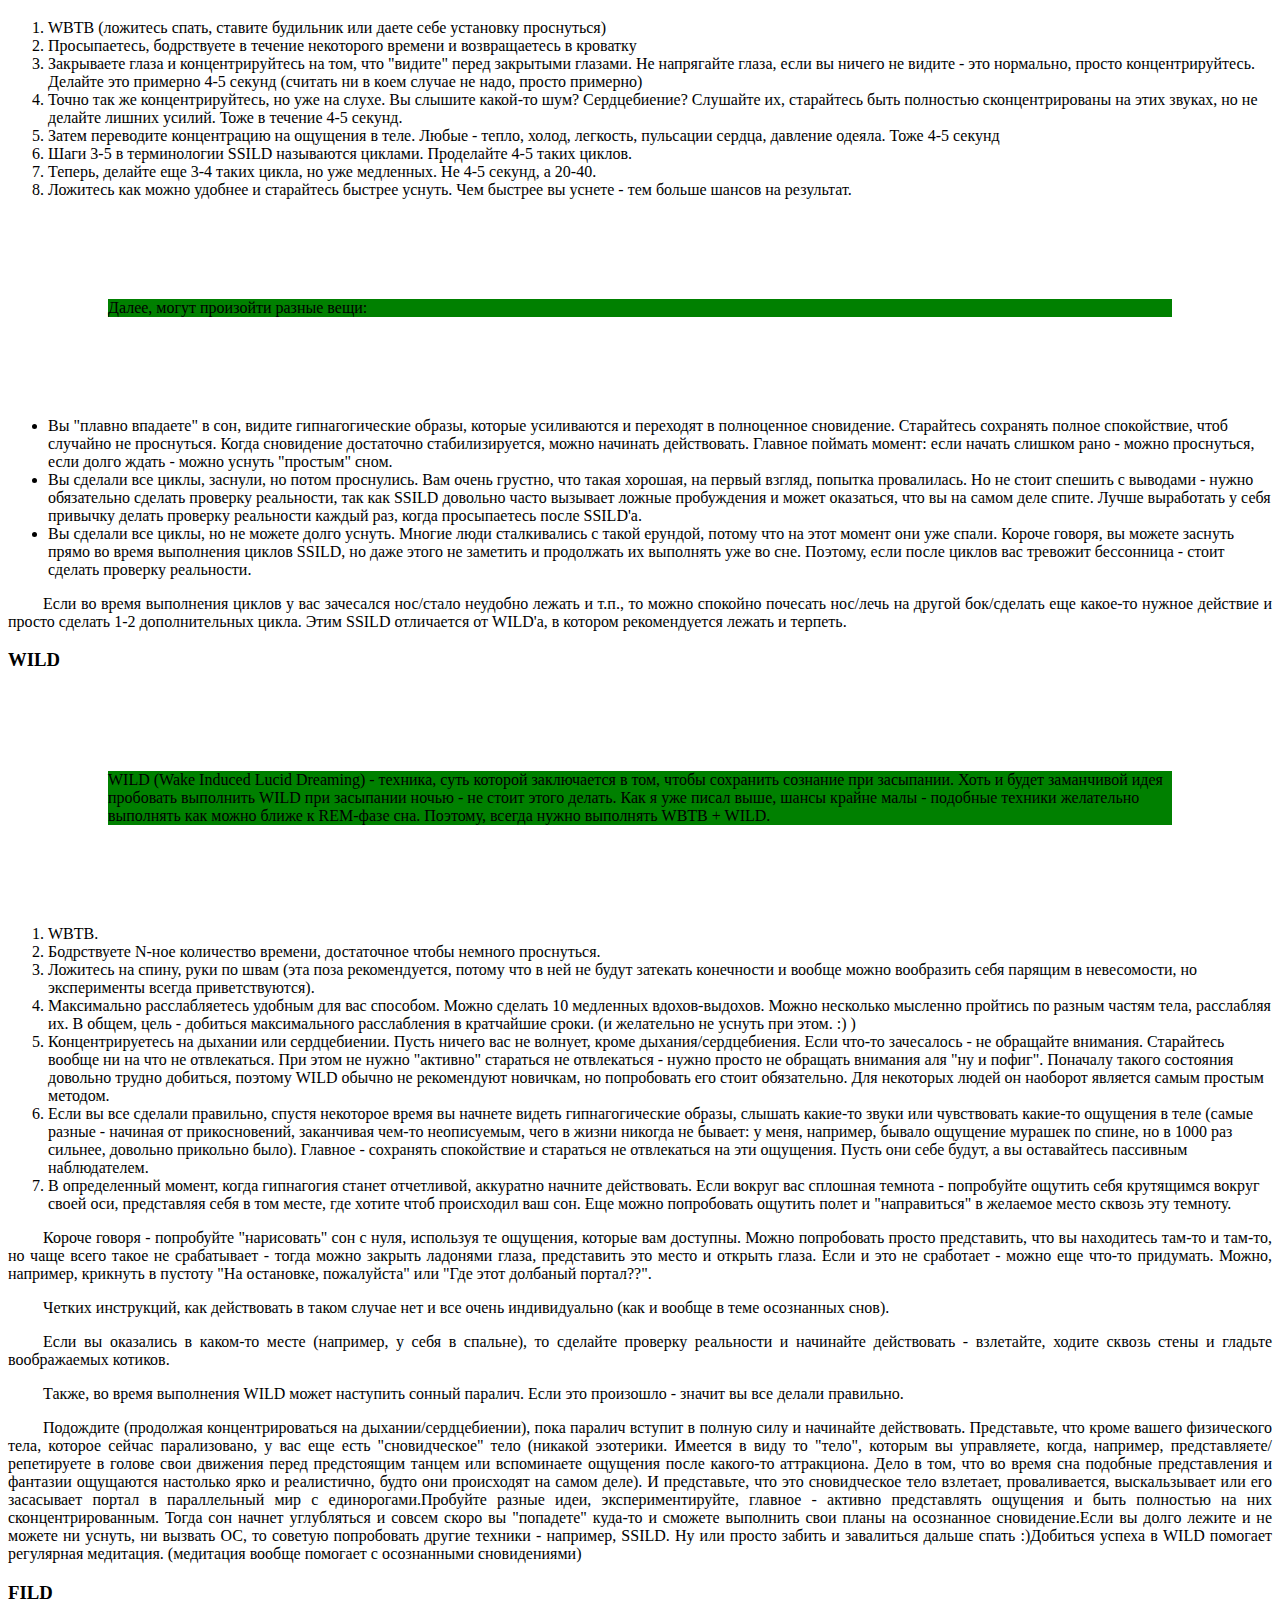
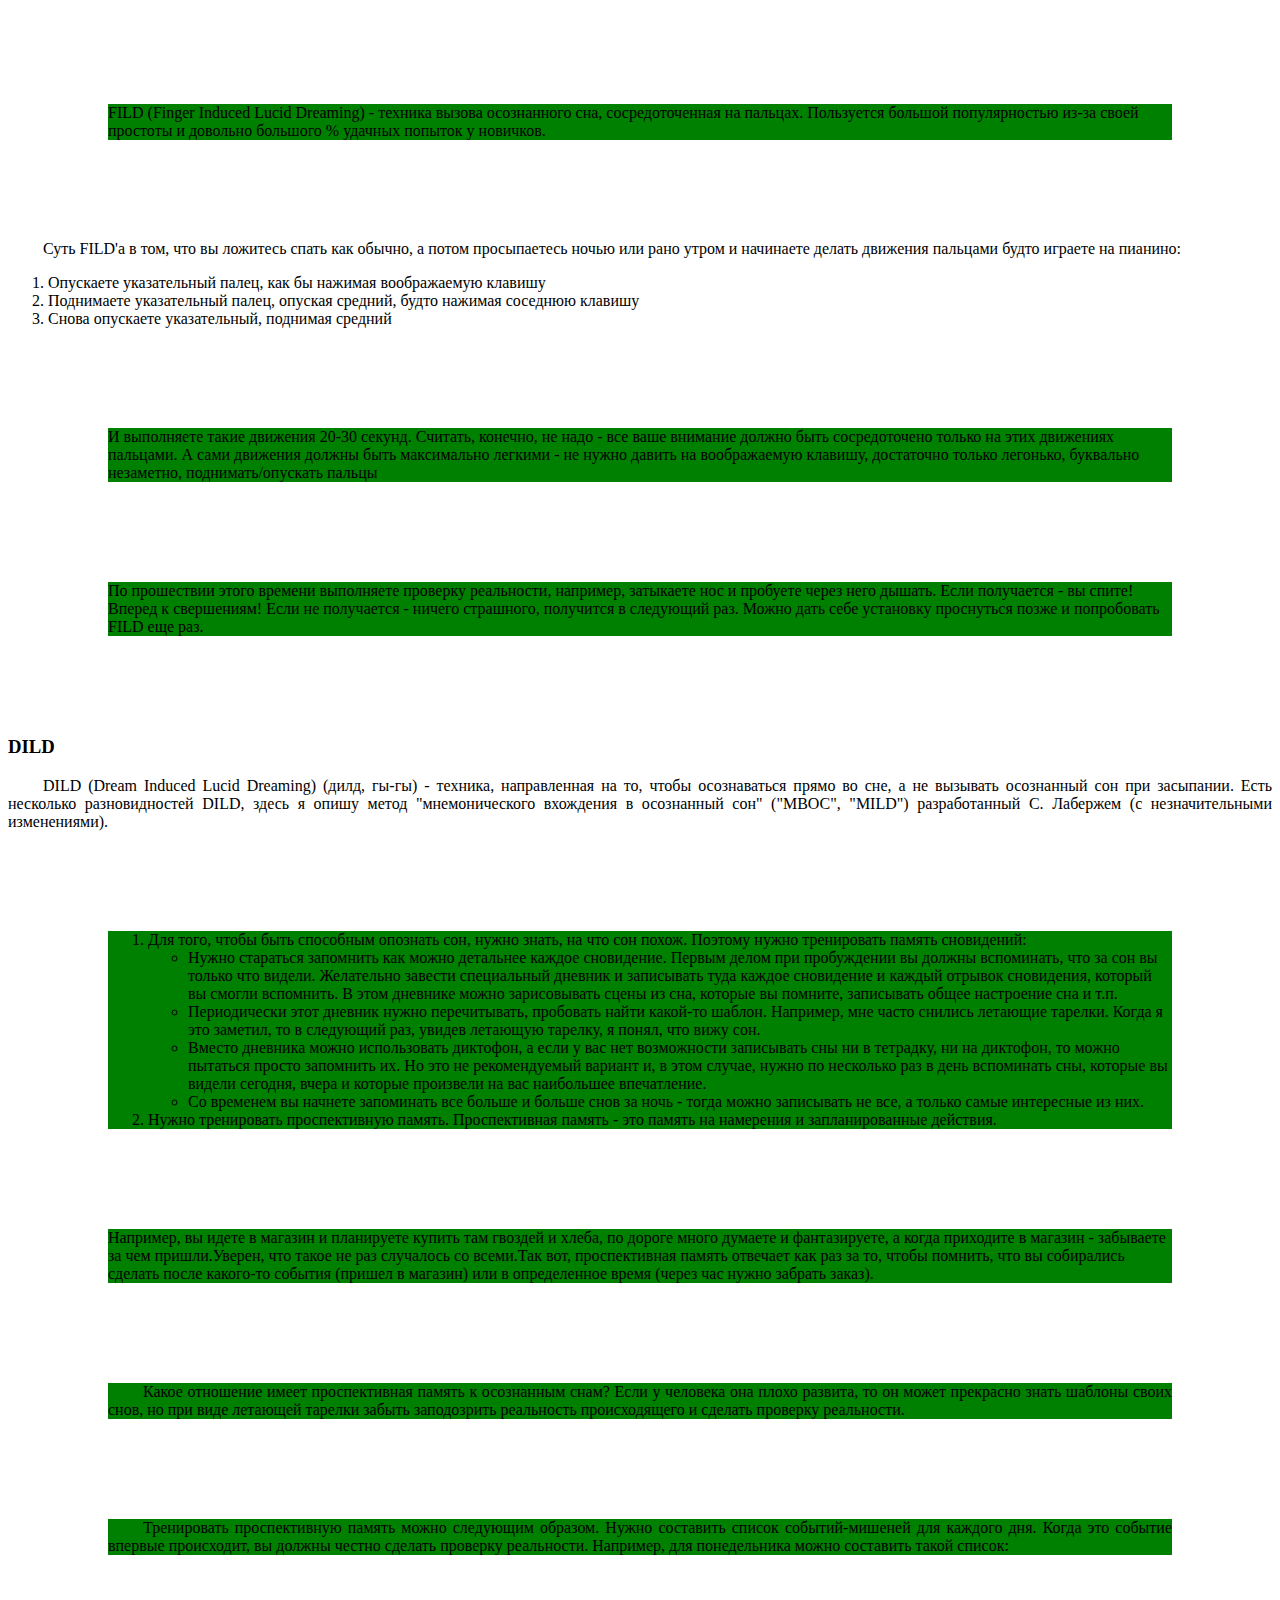
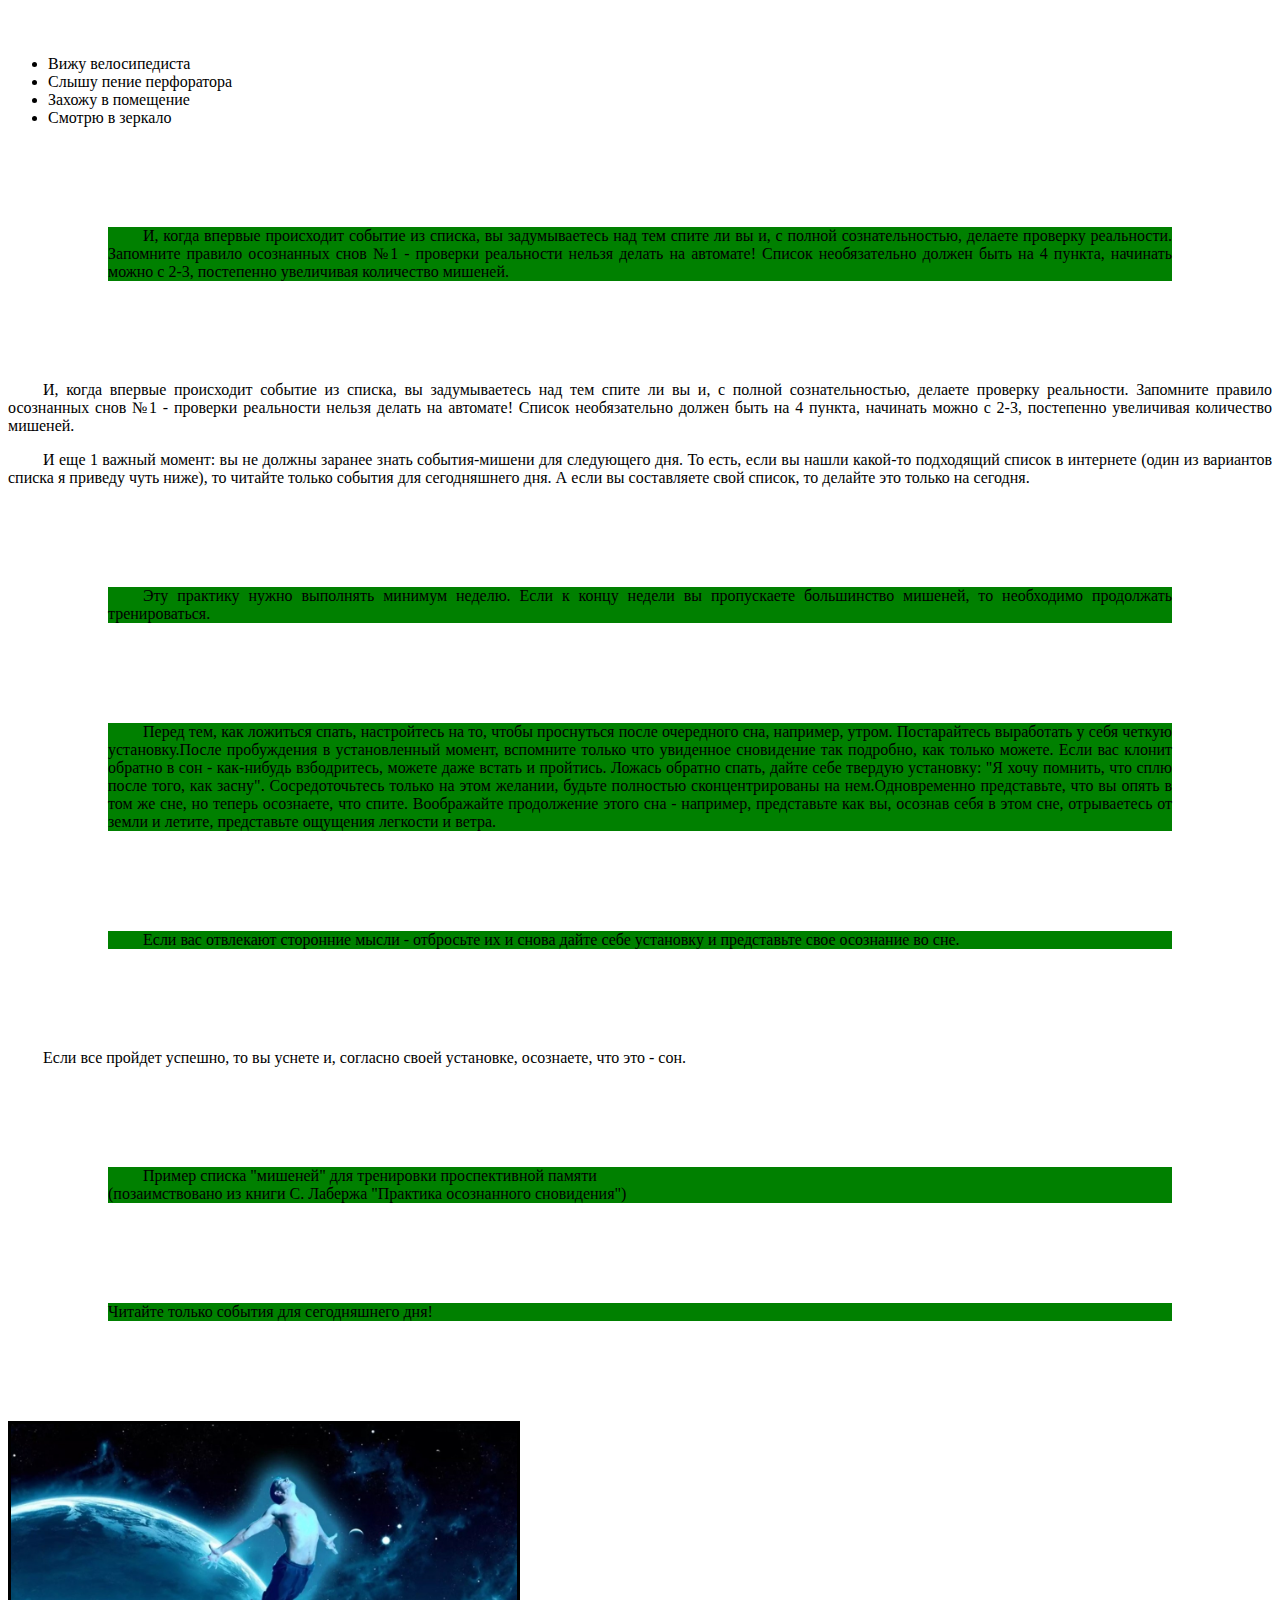
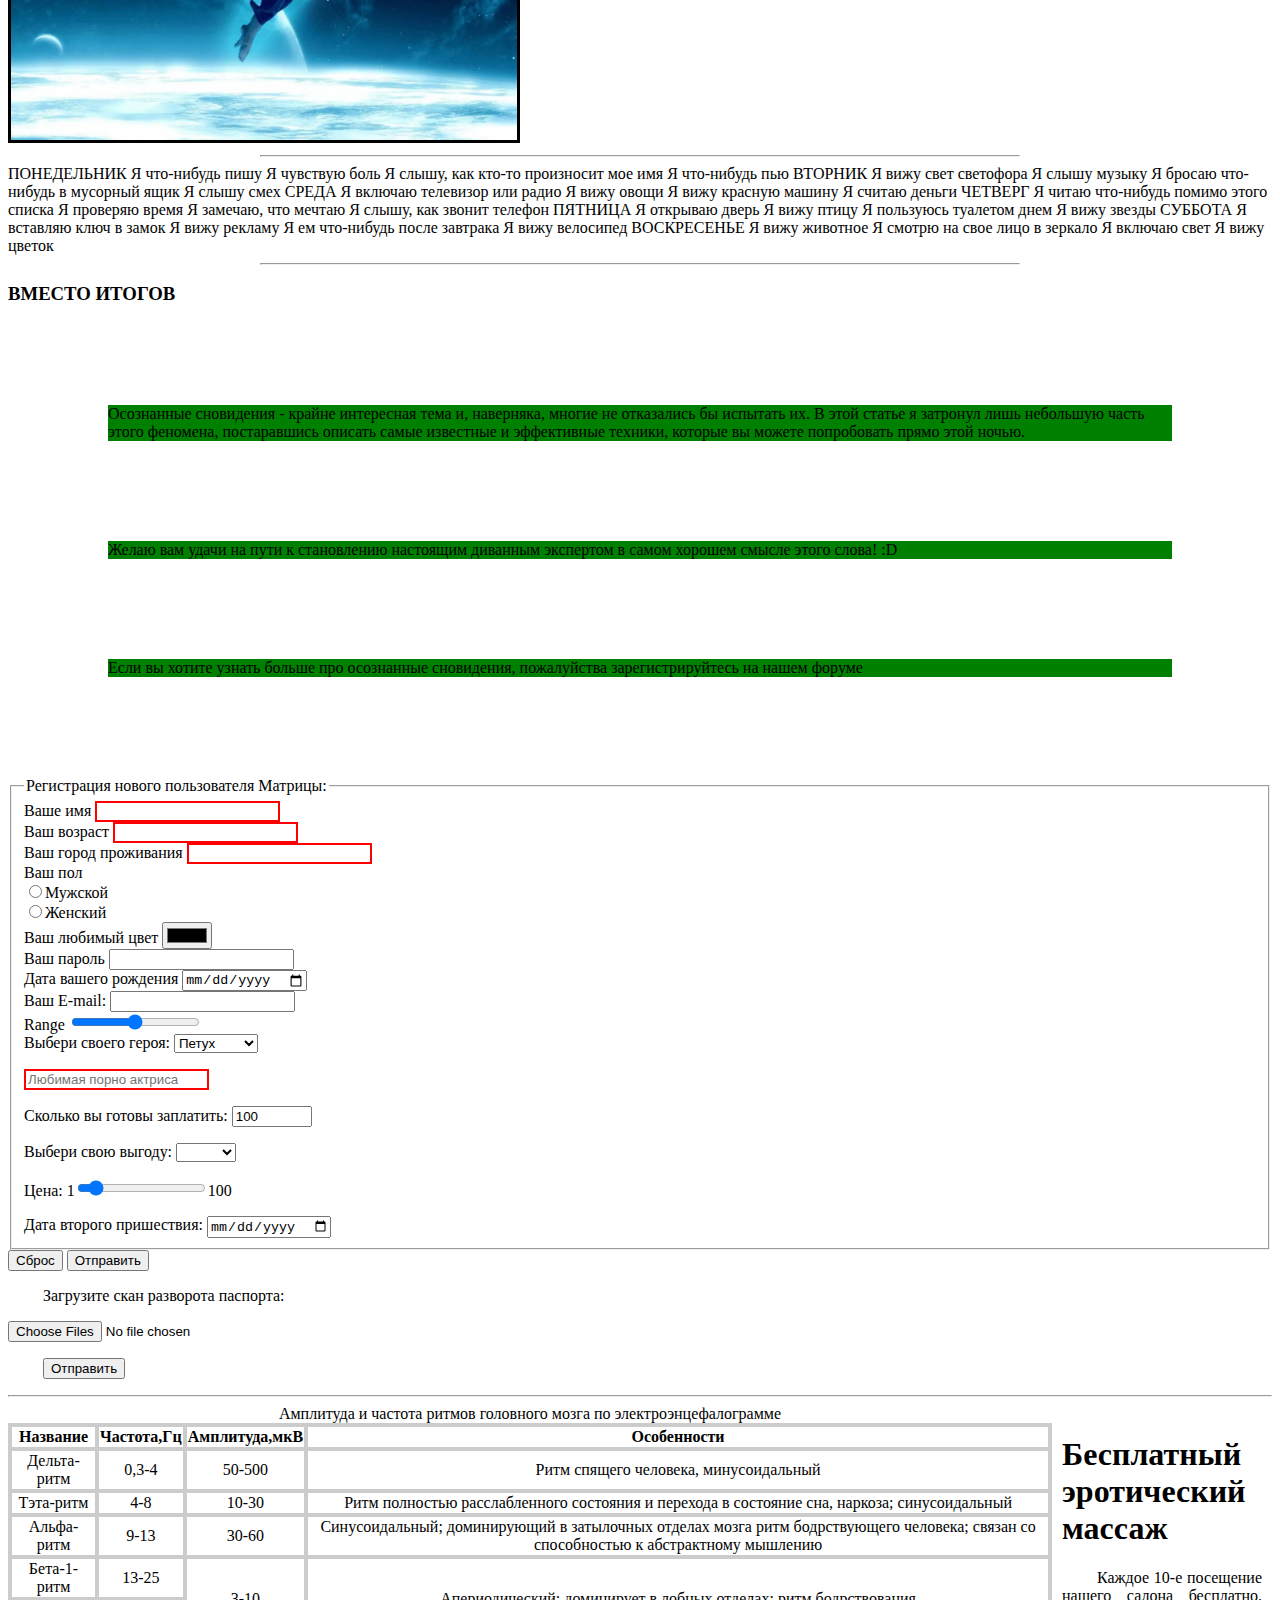
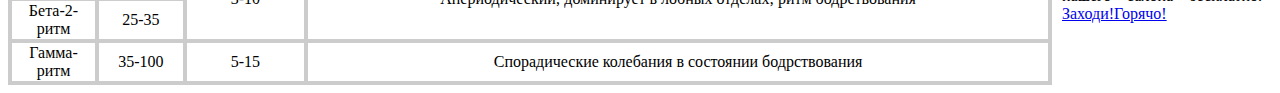
<file: dreamon/proba.html>
<!DOCTYPE html>
<meta charset="UTF-8">
<meta name="description" content="Осознанные сновидения">
<meta name="author" content="Roman Shevelyov">
<html>
	<head>
		<link rel="stylesheet" type="text/css" href="styles.css"/>
		<title>Осознанные сновидения</title>
	</head>
	<body>
		<h1>Осознанные сновидения. Техники попадания в ОС</h1>
		<div>На Пикабу уже не раз поднималась такая увлекательная тема, как осознанные сновидения. Здесь есть очень годные статьи для новичков и не только (в частности от пикабушников <a href="https://pikabu.ru/profile/UnknownOrganism" target="_blank">UnknownOrganism</a>, <a href="https://pikabu.ru/profile/1984BNW451F" target="_blank">1984BNW451F</a>), однако я тоже хочу поучаствовать во всем этом и запилить свой пост был немного огорчен из-за того, что не нашел в них описания нескольких довольно интересных техник.</div>
		<h2>Что такое "осознанные сновидения"</h2>
		<div class="redbox">Для тех, кто не в курсе, вкратце опишу о чем вообще идет речь в этом посте. Осознанное сновидение - это такое сновидение, в котором вы понимаете, что спите и можете делать все, что захотите. Эти самые сновидения порой случаются сами по себе (например, такое может быть, если вам несколько раз снится один и тот же сон и вы замечаете, что как раз сейчас-то его и видите), но также можно тренироваться "вызывать" их специально. Есть даже люди, у которых все сны - осознанные, а обычных они никогда и не видели.</div>

		<figure>
			<figcaption>"Сказочные сны", художник Малевич К.В.,2011 г.</figcaption>
			<img src="media/pic/iuxWJC.jpg" height="40%" width="40%" border="3px" alt="Изображение 1">
		</figure>
		

		<div id="unik">Если эта тема для вас нова и интересна, то советую прочитать посты вышеупомянутых пикабушников, там вы найдете много информации про этот феномен.</div>

		<div><b>Что же нужно для того, чтобы вызвать осознанное сновидение?</b> Во-первых,<del> поскольку оно, как и обычное сновидение, происходит у вас в мозгу</del>, <i>нужен соответствующий настрой.</i> <em>Вера в то, что сегодня вы будете видеть осознанный сон и полная уверенность в своих силах - это уже 90% успеха.</em> <s>Однако, добиться такой твердой уверенности довольно-таки сложно, особенно начинающим.</s></p></div>

		<iframe src="https://ru.wikipedia.org/wiki/%D0%9E%D1%81%D0%BE%D0%B7%D0%BD%D0%B0%D0%BD%D0%BD%D1%8B%D0%B5_%D1%81%D0%BD%D0%BE%D0%B2%D0%B8%D0%B4%D0%B5%D0%BD%D0%B8%D1%8F" width="800" height="400"></iframe>

		<h2>Словарь терминов</h2>
		<dl>
		<ul>
			<li><dt>Проверка реальности (Reality Check)</dt> 
			<dd>Какое-то действие, направленное на то, чтобы проверить бодрствуете ли вы сейчас или видите сон. <small>Например, можно попробовать подпрыгнуть до небес - в реальности такое не получится, а вот во сне запросто.</small> Если вы действительно взлетели - значит сон, можно осознаваться. <sub>Главное</sub> - не машинально отвечать "нет, я не сплю", а именно вдумчиво, осознанно делать проверку.<sup>Проверок реальности</sup> есть дофигища:</dd>
		<ol>
		<li>Попробовать дышать через нос, заткнув его. Мой любимый метод, единственный его минус - на людях его выполнять не всегда удобно.
		</li>

		<li><u>Попробовать вспомнить, что происходило 10 минут назад.</u> <ins>Так называемая "ментальная проверка реальности".</ins> <mark>Во сне вы, скорее всего, ничего не сможете вспомнить. Мой второй любимый метод, его запросто можно использовать на людях.</mark>
		</li>

		<li>Внимательно посмотреть на руки. Во сне они могут менять форму, на них может быть 3 пальца (*шутка про технику безопасности*) или вместо них могут быть щупальца.
		</li>

		<li>Попробовать проткнуть ладонь пальцем другой руки, ожидая, что палец пройдет сквозь нее. Честно говоря, ни разу не использовал этот метод и, имхо, он слегка странный. Но может вам подойдет :)
		</li>

		<li>Подпрыгнуть до небес или взлететь
		</li>

		<li>Посмотреть в зеркало. Внимание!!! Метод для экстремалов, так как одному бессознательному известно, что вы в этом зеркале увидите.</p>
		</li>
		</ol>
			</li>

			<li><dt>Ложное пробуждение (False awakening)</dt>
		<dd>Это когда вам снится, что вы проснулись, а на самом деле вы еще спите. Ложные пробуждения могут быть "многоуровневыми" и вообще самыми разными - это ж сны.Они бывают не только у людей, практикующих ОСы, но и у простых смертных тех, кто никогда не слышал о них. Яркий пример: когда вы встали, позавтракали и уже собрались пойти в садик/школу/на работу - как тут же проснулись и ужаснулись цифрам на часах.</dd></li>



			<li><dt>Гипнагогия (Hypnagogia)</dt>
			<dd>Промежуточное состояние между явью и сном. В этом состоянии возможны самые разнообразные галлюцинации - зрительные (часто просто цветные пятна), слуховые (музыка или шумы), тактильные.</dd></li>



			<li><dt>Сонный паралич (Sleep paralysis)</dt>
		<dd>Состояние, когда паралич мышц наступает до засыпания или наоборот, паралич не проходит после пробуждения. Дело в том, что когда вы видите сон и всячески в нем действуете (например, размахиваете мечом с огромны... ну или бегаете), то, чтобы ваше тело мирно лежало и не дрыгалось, включается специальный паралич на время вашего сна. Но этот механизм иногда дает сбои (особенно у людей, практикующих осознанные сновидения) и бывает такое, что вы проснулись и не можете пошевелиться из-за паралича, имея возможность двигать лишь глазами и языком. Если не знать, что это такое, то есть большие шансы построить кирпичный завод для книги рекордов Гиннесса. В этом состоянии нередко случаются разные галлюцинации (не забывайте - это состояние все-таки ближе ко сну, чем к яви). Ни в коем случае нельзя паниковать! От паники все только усугубится - мозг будет думать, что вы дрыгаетесь во сне и усиливать паралич, а страх и паника подкинут вам неприятных галлюцинаций. Чтобы выбраться из сонного паралича нужно расслабиться и никак не действовать - тогда вы спокойно уснете. Можно закрыть глаза и начать петь в голове песенку ("Хорошо! Все будет хорошо!"). Главное - сохранять спокойствие и понимать, что все происходящее - просто обычный сон и никак не может повлиять на реальность. Но также из сонного паралича гораздо проще попасть в осознанное сновидение. Подробнее об этом я напишу в части про технику WILD.</dd>
			</li>
		</ul>
	</dl>
		<img src="media/pic/3098.jpg" height="40%" width="40%" border="3px" alt="Изображение 2">
		<h3>WBTB</h3>
		<p>WBTB (Wake back to bed) - это не совсем полноценная техника, однако является частью очень многих техник. Дело в том, что шансы "вызвать" осознанное сновидение при засыпании ночью крайне малы. Так происходит, потому что (упрощенно) осознанные сны снятся во время быстрой фазы сна (так называемой, REM-фазы), а когда мы ложимся спать ночью, то первой наступает медленная фаза сна. Быстрая и медленная фазы сна чередуются, причем ближе к утру основное время занимает быстрая фаза.</p>

		<p>Суть WBTB заключается в том, что вы ложитесь спать как обычно, а спустя 4-6 часов просыпаетесь (можно с помощью будильника, но лучше всего дать себе установку проснуться после очередного сновидения). Затем бодрствуете в течение 5-40 минут и ложитесь досыпать, используя техники входа в ОС.</p>

		<p>Бодрствовать можно по-разному и разное количество времеми - можно пройтись, почитать книжку про осознанные сны (в экраны втыкать не советуют, но e-ink читалка или бумажная книга сойдет), а можно просто полежать и пофантазировать. В общем, эксперименты приветствуются и старайтесь подобрать что лучше именно для вас.</p>

		<p>После WBTB обычно наступают самые яркие сновидения и, по крайней мере, у меня они часто связаны с тем, о чем я думаю, когда "бодрствую в течение 5-40 минут" и в момент засыпания. Так что, если не осознанное сновидение, то "заказное" получить можно :)</p>

		<h3>SSILD</h3>
		<div>SSILD (Senses Initiated Lucid Dreaming) - современная, очень интересная техника, разработанная в 2011 году. Интересная она потому, что работает почти у всех, почти всегда и никто не знает почему :)</div>

		<div>Сам я ее также пробовал и она срабатывала с первой попытки - правда, в первый раз сон был не очень осознанный, но тем не менее.</div>

		<div>Сама техника проста до безобразия:</div>
		<ol>
			<li>WBTB (ложитесь спать, ставите будильник или даете себе установку проснуться)</li>
			<li>Просыпаетесь, бодрствуете в течение некоторого времени и возвращаетесь в кроватку</li>
			<li>Закрываете глаза и концентрируйтесь на том, что "видите" перед закрытыми глазами. Не напрягайте глаза, если вы ничего не видите - это нормально, просто концентрируйтесь. Делайте это примерно 4-5 секунд (считать ни в коем случае не надо, просто примерно)</li>
			<li>Точно так же концентрируйтесь, но уже на слухе. Вы слышите какой-то шум? Сердцебиение? Слушайте их, старайтесь быть полностью сконцентрированы на этих звуках, но не делайте лишних усилий. Тоже в течение 4-5 секунд.</li>
			<li>Затем переводите концентрацию на ощущения в теле. Любые - тепло, холод, легкость, пульсации сердца, давление одеяла. Тоже 4-5 секунд</li>
			<li>Шаги 3-5 в терминологии SSILD называются циклами. Проделайте 4-5 таких циклов.</li>
			<li>Теперь, делайте еще 3-4 таких цикла, но уже медленных. Не 4-5 секунд, а 20-40.</li>
			<li>Ложитесь как можно удобнее и старайтесь быстрее уснуть. Чем быстрее вы уснете - тем больше шансов на результат.</li>
		</ol>
		<div>Далее, могут произойти разные вещи:</div>
		<ul>
			<li>Вы "плавно впадаете" в сон, видите гипнагогические образы, которые усиливаются и переходят в полноценное сновидение. Старайтесь сохранять полное спокойствие, чтоб случайно не проснуться. Когда сновидение достаточно стабилизируется, можно начинать действовать. Главное поймать момент: если начать слишком рано - можно проснуться, если долго ждать - можно уснуть "простым" сном.</li>
			<li>Вы сделали все циклы, заснули, но потом проснулись. Вам очень грустно, что такая хорошая, на первый взгляд, попытка провалилась. Но не стоит спешить с выводами - нужно обязательно сделать проверку реальности, так как SSILD довольно часто вызывает ложные пробуждения и может оказаться, что вы на самом деле спите. Лучше выработать у себя привычку делать проверку реальности каждый раз, когда просыпаетесь после SSILD'а.</li>
			<li>Вы сделали все циклы, но не можете долго уснуть. Многие люди сталкивались с такой ерундой, потому что на этот момент они уже спали. Короче говоря, вы можете заснуть прямо во время выполнения циклов SSILD, но даже этого не заметить и продолжать их выполнять уже во сне. Поэтому, если после циклов вас тревожит бессонница - стоит сделать проверку реальности.</li>
		</ul>
		<p>Если во время выполнения циклов у вас зачесался нос/стало неудобно лежать и т.п., то можно спокойно почесать нос/лечь на другой бок/сделать еще какое-то нужное действие и просто сделать 1-2 дополнительных цикла. Этим SSILD отличается от WILD'а, в котором рекомендуется лежать и терпеть.</p>

		<h3>WILD</h3>
		<div>WILD (Wake Induced Lucid Dreaming) - техника, суть которой заключается в том, чтобы сохранить сознание при засыпании. Хоть и будет заманчивой идея пробовать выполнить WILD при засыпании ночью - не стоит этого делать. Как я уже писал выше, шансы крайне малы - подобные техники желательно выполнять как можно ближе к REM-фазе сна. Поэтому, всегда нужно выполнять WBTB + WILD.</div>
		<ol>
			<li>WBTB.</li>
			<li>Бодрствуете N-ное количество времени, достаточное чтобы немного проснуться.</li>
			<li>Ложитесь на спину, руки по швам (эта поза рекомендуется, потому что в ней не будут затекать конечности и вообще можно вообразить себя парящим в невесомости, но эксперименты всегда приветствуются).</li>
			<li>Максимально расслабляетесь удобным для вас способом. Можно сделать 10 медленных вдохов-выдохов. Можно несколько мысленно пройтись по разным частям тела, расслабляя их. В общем, цель - добиться максимального расслабления в кратчайшие сроки. (и желательно не уснуть при этом. :) )</li>
			<li>Концентрируетесь на дыхании или сердцебиении. Пусть ничего вас не волнует, кроме дыхания/сердцебиения. Если что-то зачесалось - не обращайте внимания. Старайтесь вообще ни на что не отвлекаться. При этом не нужно "активно" стараться не отвлекаться - нужно просто не обращать внимания аля "ну и пофиг". Поначалу такого состояния довольно трудно добиться, поэтому WILD обычно не рекомендуют новичкам, но попробовать его стоит обязательно. Для некоторых людей он наоборот является самым простым методом.</li>
			<li>Если вы все сделали правильно, спустя некоторое время вы начнете видеть гипнагогические образы, слышать какие-то звуки или чувствовать какие-то ощущения в теле (самые разные - начиная от прикосновений, заканчивая чем-то неописуемым, чего в жизни никогда не бывает: у меня, например, бывало ощущение мурашек по спине, но в 1000 раз сильнее, довольно прикольно было). Главное - сохранять спокойствие и стараться не отвлекаться на эти ощущения. Пусть они себе будут, а вы оставайтесь пассивным наблюдателем.</li>
			<li>В определенный момент, когда гипнагогия станет отчетливой, аккуратно начните действовать. Если вокруг вас сплошная темнота - попробуйте ощутить себя крутящимся вокруг своей оси, представляя себя в том месте, где хотите чтоб происходил ваш сон. Еще можно попробовать ощутить полет и "направиться" в желаемое место сквозь эту темноту.</li>
		</ol>
		<p>Короче говоря - попробуйте "нарисовать" сон с нуля, используя те ощущения, которые вам доступны. Можно попробовать просто представить, что вы находитесь там-то и там-то, но чаще всего такое не срабатывает - тогда можно закрыть ладонями глаза, представить это место и открыть глаза. Если и это не сработает - можно еще что-то придумать. Можно, например, крикнуть в пустоту "На остановке, пожалуйста" или "Где этот долбаный портал??".</p>
		<p>Четких инструкций, как действовать в таком случае нет и все очень индивидуально (как и вообще в теме осознанных снов).</p>
		<p>Если вы оказались в каком-то месте (например, у себя в спальне), то сделайте проверку реальности и начинайте действовать - взлетайте, ходите сквозь стены и гладьте воображаемых котиков.</p>
		<p>Также, во время выполнения WILD может наступить сонный паралич. Если это произошло - значит вы все делали правильно.</p>
		<p>Подождите (продолжая концентрироваться на дыхании/сердцебиении), пока паралич вступит в полную силу и начинайте действовать.
		Представьте, что кроме вашего физического тела, которое сейчас парализовано, у вас еще есть "сновидческое" тело (никакой эзотерики. Имеется в виду то "тело", которым вы управляете, когда, например, представляете/репетируете в голове свои движения перед предстоящим танцем или вспоминаете ощущения после какого-то аттракциона. Дело в том, что во время сна подобные представления и фантазии ощущаются настолько ярко и реалистично, будто они происходят на самом деле). И представьте, что это сновидческое тело взлетает, проваливается, выскальзывает или его засасывает портал в параллельный мир с единорогами.Пробуйте разные идеи, экспериментируйте, главное - активно представлять ощущения и быть полностью на них сконцентрированным. Тогда сон начнет углубляться и совсем скоро вы "попадете" куда-то и сможете выполнить свои планы на осознанное сновидение.Если вы долго лежите и не можете ни уснуть, ни вызвать ОС, то советую попробовать другие техники - например, SSILD. Ну или просто забить и завалиться дальше спать :)Добиться успеха в WILD помогает регулярная медитация. (медитация вообще помогает с осознанными сновидениями)</p>

		<h3>FILD</h3>
		<div>FILD (Finger Induced Lucid Dreaming) - техника вызова осознанного сна, сосредоточенная на пальцах. Пользуется большой популярностью из-за своей простоты и довольно большого % удачных попыток у новичков.</div>
		<p>Суть FILD'а в том, что вы ложитесь спать как обычно, а потом просыпаетесь ночью или рано утром и начинаете делать движения пальцами будто играете на пианино:</p>	
			<ol>
		<li>Опускаете указательный палец, как бы нажимая воображаемую клавишу</li>
		<li>Поднимаете указательный палец, опуская средний, будто нажимая соседнюю клавишу</li>
		<li>Снова опускаете указательный, поднимая средний</li>
			</ol></div>
		<div>И выполняете такие движения 20-30 секунд. Считать, конечно, не надо - все ваше внимание должно быть сосредоточено только на этих движениях пальцами. А сами движения должны быть максимально легкими - не нужно давить на воображаемую клавишу, достаточно только легонько, буквально незаметно, поднимать/опускать пальцы</div>
		<div>По прошествии этого времени выполняете проверку реальности, например, затыкаете нос и пробуете через него дышать. Если получается - вы спите! Вперед к свершениям! Если не получается - ничего страшного, получится в следующий раз. Можно дать себе установку проснуться позже и попробовать FILD еще раз.</div>

		<h3>DILD</h3>
		<p>DILD (Dream Induced Lucid Dreaming) (дилд, гы-гы) - техника, направленная на то, чтобы осознаваться прямо во сне, а не вызывать осознанный сон при засыпании. Есть несколько разновидностей DILD, здесь я опишу метод "мнемонического вхождения в осознанный сон" ("МВОС", "MILD") разработанный С. Лабержем (с незначительными изменениями).</p>

		<div>
			<ol>
		<li>Для того, чтобы быть способным опознать сон, нужно знать, на что сон похож. Поэтому нужно тренировать память сновидений:
			<ul>
			<li>Нужно стараться запомнить как можно детальнее каждое сновидение. Первым делом при пробуждении вы должны вспоминать, что за сон вы только что видели. Желательно завести специальный дневник и записывать туда каждое сновидение и каждый отрывок сновидения, который вы смогли вспомнить. В этом дневнике можно зарисовывать сцены из сна, которые вы помните, записывать общее настроение сна и т.п. </li>

			<li>Периодически этот дневник нужно перечитывать, пробовать найти какой-то шаблон. Например, мне часто снились летающие тарелки. Когда я это заметил, то в следующий раз, увидев летающую тарелку, я понял, что вижу сон.</li>

			<li>Вместо дневника можно использовать диктофон, а если у вас нет возможности записывать сны ни в тетрадку, ни на диктофон, то можно пытаться просто запомнить их. Но это не рекомендуемый вариант и, в этом случае, нужно по несколько раз в день вспоминать сны, которые вы видели сегодня, вчера и которые произвели на вас наибольшее впечатление.</li>

			<li>Со временем вы начнете запоминать все больше и больше снов за ночь - тогда можно записывать не все, а только самые интересные из них.</li></ul></li>



		<li>Нужно тренировать проспективную память. Проспективная память - это память на намерения и запланированные действия.</li></div>

		<div>Например, вы идете в магазин и планируете купить там гвоздей и хлеба, по дороге много думаете и фантазируете, а когда приходите в магазин - забываете за чем пришли.Уверен, что такое не раз случалось со всеми.Так вот, проспективная память отвечает как раз за то, чтобы помнить, что вы собирались сделать после какого-то события (пришел в магазин) или в определенное время (через час нужно забрать заказ).</div>

		<div><p>Какое отношение имеет проспективная память к осознанным снам? Если у человека она плохо развита, то он может прекрасно знать шаблоны своих снов, но при виде летающей тарелки забыть заподозрить реальность происходящего и сделать проверку реальности.</p></div>

		<div><p>Тренировать проспективную память можно следующим образом. Нужно составить список событий-мишеней для каждого дня. Когда это событие впервые происходит, вы должны честно сделать проверку реальности. Например, для понедельника можно составить такой список:</p></div>
			<ul>
				<li>Вижу велосипедиста

				<li>Слышу пение перфоратора

				<li>Захожу в помещение

				<li>Смотрю в зеркало
			</ul>
		<div><p>И, когда впервые происходит событие из списка, вы задумываетесь над тем спите ли вы и, с полной сознательностью, делаете проверку реальности. Запомните правило осознанных снов №1 - проверки реальности нельзя делать на автомате!
		Список необязательно должен быть на 4 пункта, начинать можно с 2-3, постепенно увеличивая количество мишеней.</p> </div>

		<p>И, когда впервые происходит событие из списка, вы задумываетесь над тем спите ли вы и, с полной сознательностью, делаете проверку реальности. Запомните правило осознанных снов №1 - проверки реальности нельзя делать на автомате!
		Список необязательно должен быть на 4 пункта, начинать можно с 2-3, постепенно увеличивая количество мишеней.</p>

		<p>И еще 1 важный момент: вы не должны заранее знать события-мишени для следующего дня. То есть, если вы нашли какой-то подходящий список в интернете (один из вариантов списка я приведу чуть ниже), то читайте только события для сегодняшнего дня. А если вы составляете свой список, то делайте это только на сегодня.</P>



		<div><p>Эту практику нужно выполнять минимум неделю. Если к концу недели вы пропускаете большинство мишеней, то необходимо продолжать тренироваться.</p></div></li>



		<li><div><p>Перед тем, как ложиться спать, настройтесь на то, чтобы проснуться после очередного сна, например, утром. Постарайтесь выработать у себя четкую установку.После пробуждения в установленный момент, вспомните только что увиденное сновидение так подробно, как только можете. Если вас клонит обратно в сон - как-нибудь взбодритесь, можете даже встать и пройтись. Ложась обратно спать, дайте себе твердую установку: "Я хочу помнить, что сплю после того, как засну". Сосредоточьтесь только на этом желании, будьте полностью сконцентрированы на нем.Одновременно представьте, что вы опять в том же сне, но теперь осознаете, что спите. Воображайте продолжение этого сна - например, представьте как вы, осознав себя в этом сне, отрываетесь от земли и летите, представьте ощущения легкости и ветра.</p></div>

		<div><p>Если вас отвлекают сторонние мысли - отбросьте их и снова дайте себе установку и представьте свое осознание во сне.</p></div>

		<P>Если все пройдет успешно, то вы уснете и, согласно своей установке, осознаете, что это - сон.</p>
			</ol>
		<div><p>Пример списка "мишеней" для тренировки проспективной памяти<br />
		(позаимствовано из книги С. Лабержа "Практика осознанного сновидения")</p></div>

		<div>Читайте только события для сегодняшнего дня!</div>
		<img src="media/pic/000446263.jpg" height="40%" width="40%" border="3px" alt="Изображение 3">
<!--Для blockqoute-->
		<hr width="60%">
		ПОНЕДЕЛЬНИК

		Я что-нибудь пишу

		Я чувствую боль

		Я слышу, как кто-то произносит мое имя

		Я что-нибудь пью



		ВТОРНИК

		Я вижу свет светофора

		Я слышу музыку

		Я бросаю что-нибудь в мусорный ящик

		Я слышу смех



		СРЕДА

		Я включаю телевизор или радио

		Я вижу овощи

		Я вижу красную машину

		Я считаю деньги



		ЧЕТВЕРГ

		Я читаю что-нибудь помимо этого списка

		Я проверяю время

		Я замечаю, что мечтаю

		Я слышу, как звонит телефон



		ПЯТНИЦА

		Я открываю дверь

		Я вижу птицу

		Я пользуюсь туалетом днем

		Я вижу звезды



		СУББОТА

		Я вставляю ключ в замок

		Я вижу рекламу

		Я ем что-нибудь после завтрака

		Я вижу велосипед



		ВОСКРЕСЕНЬЕ

		Я вижу животное

		Я смотрю на свое лицо в зеркало

		Я включаю свет

		Я вижу цветок
		<hr width="60%">
		<h3>ВМЕСТО ИТОГОВ</h3>
		<div>Осознанные сновидения - крайне интересная тема и, наверняка, многие не отказались бы испытать их. В этой статье я затронул лишь небольшую часть этого феномена, постаравшись описать самые известные и эффективные техники, которые вы можете попробовать прямо этой ночью.</div>

		<div>Желаю вам удачи на пути к становлению настоящим диванным экспертом в самом хорошем смысле этого слова! :D</div>

		<div>Если вы хотите узнать больше про осознанные сновидения, пожалуйства зарегистрируйтесь на нашем форуме</div>
		<fieldset>
			<legend>Регистрация нового пользователя Матрицы:</legend>
		<form action="http://ya.ru" method="POST" align="left">
			Ваше имя <input type="text" name="Ваше имя"><br />
			Ваш возраст <input type="text" name="Ваш возраст"><br />
			Ваш город проживания <input type="text" name="Ваш город проживания"><br />
			Ваш пол <br><input type="radio" name="gender" value="male" />Мужской<br />
			<input type="radio" name="gender" value="female" />Женский<br />
			Ваш любимый цвет <input type="color" name="Ваш любимый цвет" /><br />
			Ваш пароль <input type="password" name="пароль"/><br />
			Дата вашего рождения <input type="date" name="Дата рождения"><br />
			Ваш E-mail: <input type="email" name="email"><br />
			Range <input type="range" min="0" max="30" step="1" value="15" name="длина пинуса"><br />
			Выбери своего героя:
			<select size="1" name="hero[]">
				<!--<option disbled>Выбери свою судьбу</option>-->
				<option selected value="Петух">Петух</option>
				<option value="Осел">Осел</option>
				<option value="Собака">Собака</option>
				<option value="Кот">Кот</option>
				<option value="Нарокман">Наркоман</option>
				<option value="Шлюха">Шлюха</option>
			</select><br>
			<p></p>
			<input type="text" name="favstar" placeholder="Любимая порно актриса"
			required="required"><br>
			<p></p>
			<label for="price1">Сколько вы готовы заплатить:</label>
			<input type="number" name="price1" id="price1" min="100" max="99000" step="130" value="100">
			<p></p>
			Выбери свою выгоду:
			<select size="1" name="price">
				<option value="0"></option>
				<option value="15000">15000</option>
				<option value="25000">25000</option>
			</select>
			<p></p>
			<label for="price">Цена:</label> 
    		1<input type="range" step="1" min="0" max="100" value="10" id="price" name="price"/>100<br>
    		<p></p>
    		<label for="date">Дата второго пришествия:</label>
    		<input type="date" name="date" id="date"><br>
    	</fieldset>
			<button type="reset">Сброс</button>
			<button type="submit" formmethod="post" formaction="index.html">Отправить</button>
		</form>

		<form enctype="multipart/form-data" method="post" action="http://localhost:8080/postfile.php">
 		<p>
 		<label for="xfiles">Загрузите скан разворота паспорта:</label><p></p>
  		<input type="file" name="file" id="xfiles"multiple />
 		</p>
 		<p>
  		<input type="submit" value="Отправить" />
 		</p>
</form>
<hr>
<aside style="float: right; width: 200px; margin: 10px";>
	<h1>Бесплатный эротический массаж</h1>
	<p>Каждое 10-е посещение нашего салона бесплатно. <a href="http://richmen24.ru">Заходи!Горячо!</a></p>
</aside>
		<table>
		<caption>Амплитуда и частота ритмов головного мозга по электроэнцефалограмме</caption>
			<tr><th>Название</th><th>Частота,Гц</th><th>Амплитуда,мкВ</th><th>Особенности</th></tr>
			<tr><td>Дельта-ритм</td><td>0,3-4</td><td>50-500</td><td>Ритм спящего человека, минусоидальный</td></tr>
			<tr><td>Тэта-ритм</td><td>4-8</td><td>10-30</td><td>Ритм полностью расслабленного состояния и перехода в состояние сна, наркоза; синусоидальный</td></tr>
			<tr><td>Альфа-ритм</td><td>9-13</td><td>30-60</td><td>Синусоидальный; доминирующий в затылочных отделах мозга ритм бодрствующего человека; связан со способностью к абстрактному мышлению</td></tr>
			<tr><td>Бета-1-ритм</td><td>13-25</td><td rowspan="2">3-10</td><td rowspan="2">Апериодический; доминирует в лобных отделах; ритм бодрствования</td></tr>
			<tr><td>Бета-2-ритм</td><td>25-35</td></tr>
			<tr><td>Гамма-ритм</td><td>35-100</td><td>5-15</td><td>Спорадические колебания в состоянии бодрствования</td></tr>
		</table>





	</body>
</html>
</file>
<file: dreamon/styles.css>
div{
	background-color: green;
	margin: 100px; 
}

.redbox{
	background-color: red;
	margin: 12px;
}
#unik {
	background-color: blue;
	margin: 20px;
}
input[type="text"]{
	border:2px solid red;
}
p{
	text-align: justify;
	text-indent: 35px;
}
table {
            border: 2px solid #ccc;
         /*   border-spacing: 3px;*/
        	border-spacing: 0px;
        	text-align: center;
        }
         
        td, th{
            border: solid 2px #ccc;
            vertical-align: middle;
            }
caption {
</file>
